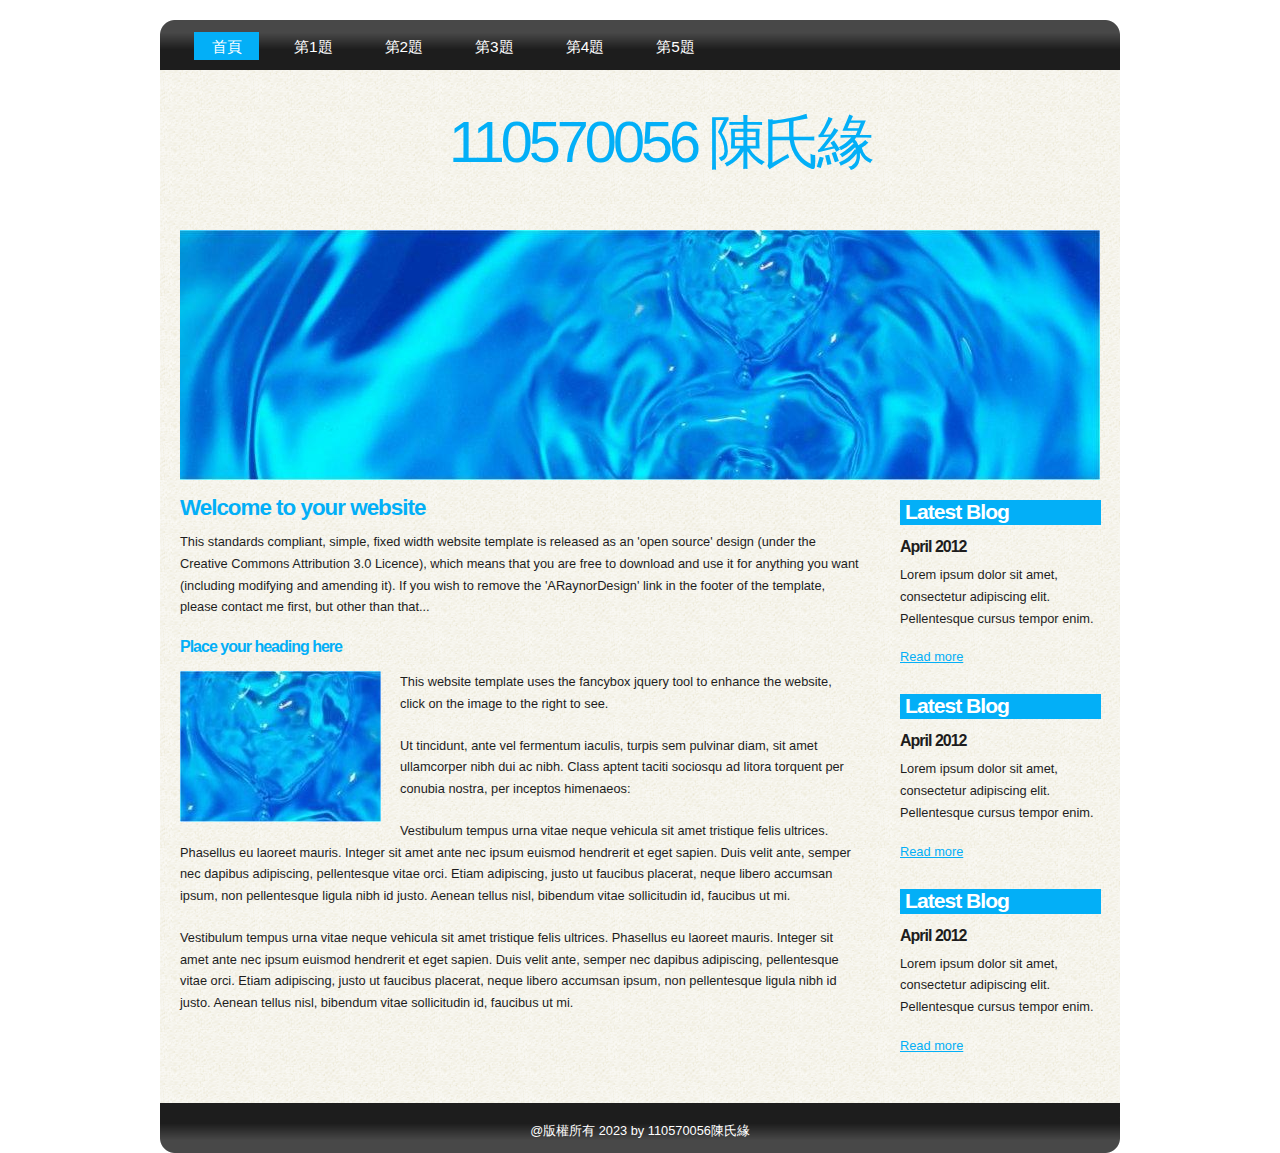
<file: index.html>
<!DOCTYPE html PUBLIC "-//W3C//DTD XHTML 1.1//EN" "http://www.w3.org/TR/xhtml11/DTD/xhtml11.dtd">
<html xmlns="http://www.w3.org/1999/xhtml" xml:lang="en">

<head>
  <title>110570056 陳氏緣 </title>
  <meta name="description" content="free website template" />
  <meta name="keywords" content="enter your keywords here" />
  <meta http-equiv="content-type" content="text/html; charset=utf-8" />
  <link rel="stylesheet" type="text/css" href="css/style.css" />
  <link rel="stylesheet" type="text/css" href="css/mystyle.css" />
  <style>
    .s1
    {
      color: purple;
  font-size: 30px;
  font-weight: bold;
  text-align: center;
    }
    .s2
    {
      color: red;
  font-size: 30px;
  font-weight: bold;
  text-align: center;
    }
    .s3
  {

    color: blue;
  font-size: 30px;
  font-weight: bold;
  text-align: left;


  }

  .s4
  {
    color: brown;
  font-size: 30px;
  font-weight: bold;
  text-align: left;



  }







  </style>
  
  <script type="text/javascript" src="js/jquery.min.js"></script>
  <script type="text/javascript" src="js/jquery.easing.min.js"></script>
  <script type="text/javascript" src="js/jquery.lavalamp.min.js"></script>
  <script type="text/javascript">
    $(function() {
      $("#lava_menu").lavaLamp({
        fx: "backout",
        speed: 700
      });
    });
  </script>
    <script type="text/javascript" src="js/jquery.nivo.slider.pack.js"></script>
    <script type="text/javascript">
    $(window).load(function() {
        $('#slider').nivoSlider();
    });
    </script>

</head>

<body>
  <div id="main">	
    <div id="site_content">  
	  <div id="menubar">
        <ul class="lavaLampWithImage" id="lava_menu">
          <li class="current"><a href="index.html">首頁</a></li>
          <li><a href="a1.html">第1題</a></li>
          <li><a href="a2.html">第2題</a></li>
          <li><a href="a3.html">第3題</a></li>
          <li><a href="a4.html">第4題</a></li>
          <li><a href="a5.html">第5題</a></li>

        </ul>
	  </div><!--close menubar-->
      <div id="header">  
        <h1>110570056 陳氏緣</h1>	
	    
      </div><!--close header-->	
	  <div id="banner_image">
	    <div id="slider-wrapper">        
          <div id="slider" class="nivoSlider">
            <img src="images/slide1.jpg" alt="" />
            <img src="images/slide2.jpg" alt="" />
            <img src="images/slide3.jpg" alt="" />
		  </div><!--close slider-->
		</div><!--close slider-wrapper-->
	  </div><!--close banner_image-->		  
      <div id="content">
        <div class="content_item">
          <h1>Welcome to your website</h1>
          <p>This standards compliant, simple, fixed width website template is released as an 'open source' design (under the Creative Commons Attribution 3.0 Licence), which means that you are free to download and use it for anything you want (including modifying and amending it). If you wish to remove the 'ARaynorDesign' link in the footer of the template, please contact me first, but other than that...</p>
          <h3>Place your heading here</h3>
          <div style="width:200px; float:left; padding: 0px 20px 10px 0px;"><img alt="image" src="images/image.jpg" /></div>
          <p>This website template uses the fancybox jquery tool to enhance the website, click on the image to the right to see. </p>
          <p>Ut tincidunt, ante vel fermentum iaculis, turpis sem pulvinar diam, sit amet ullamcorper nibh dui ac nibh. Class aptent taciti sociosqu ad litora torquent per conubia nostra, per inceptos himenaeos:</p>
          <p>Vestibulum tempus urna vitae neque vehicula sit amet tristique felis ultrices. Phasellus eu laoreet mauris. Integer sit amet ante nec ipsum euismod hendrerit et eget sapien. Duis velit ante, semper nec dapibus adipiscing, pellentesque vitae orci. Etiam adipiscing, justo ut faucibus placerat, neque libero accumsan ipsum, non pellentesque ligula nibh id justo. Aenean tellus nisl, bibendum vitae sollicitudin id, faucibus ut mi.</p>
          <p>Vestibulum tempus urna vitae neque vehicula sit amet tristique felis ultrices. Phasellus eu laoreet mauris. Integer sit amet ante nec ipsum euismod hendrerit et eget sapien. Duis velit ante, semper nec dapibus adipiscing, pellentesque vitae orci. Etiam adipiscing, justo ut faucibus placerat, neque libero accumsan ipsum, non pellentesque ligula nibh id justo. Aenean tellus nisl, bibendum vitae sollicitudin id, faucibus ut mi.</p>
		</div><!--close content_item-->	
	      
		<div class="sidebar_container">   		  
		  <div class="sidebar">
            <div class="sidebar_item">
                <h2>Latest Blog</h2>
			    <h4>April 2012</h4>
                <p>Lorem ipsum dolor sit amet, consectetur adipiscing elit. Pellentesque cursus tempor enim.</p>
		          <a href="#">Read more</a>
              </div><!--close sidebar_item--> 
          </div><!--close sidebar-->     		
		  <div class="sidebar">
            <div class="sidebar_item">
              <h2>Latest Blog</h2>
		  	  <h4>April 2012</h4>
              <p>Lorem ipsum dolor sit amet, consectetur adipiscing elit. Pellentesque cursus tempor enim.</p>
		        <a href="#">Read more</a>
            </div><!--close sidebar_item--> 
          </div><!--close sidebar-->  
		  <div class="sidebar">
            <div class="sidebar_item">
              <h2>Latest Blog</h2>
			  <h4>April 2012</h4>
              <p>Lorem ipsum dolor sit amet, consectetur adipiscing elit. Pellentesque cursus tempor enim.</p>
		        <a href="#">Read more</a>
            </div><!--close sidebar_item--> 
          </div><!--close sidebar-->  
        </div><!--close sidebar_container-->	
       <br style="clear:both;" />
      </div><!--close content-->	
    </div><!--close site_content-->	
    <div id="footer">  
      @版權所有 2023 by 110570056陳氏緣
    </div><!--close footer-->	
  </div><!--close main-->	
</body>
</html>
</file>
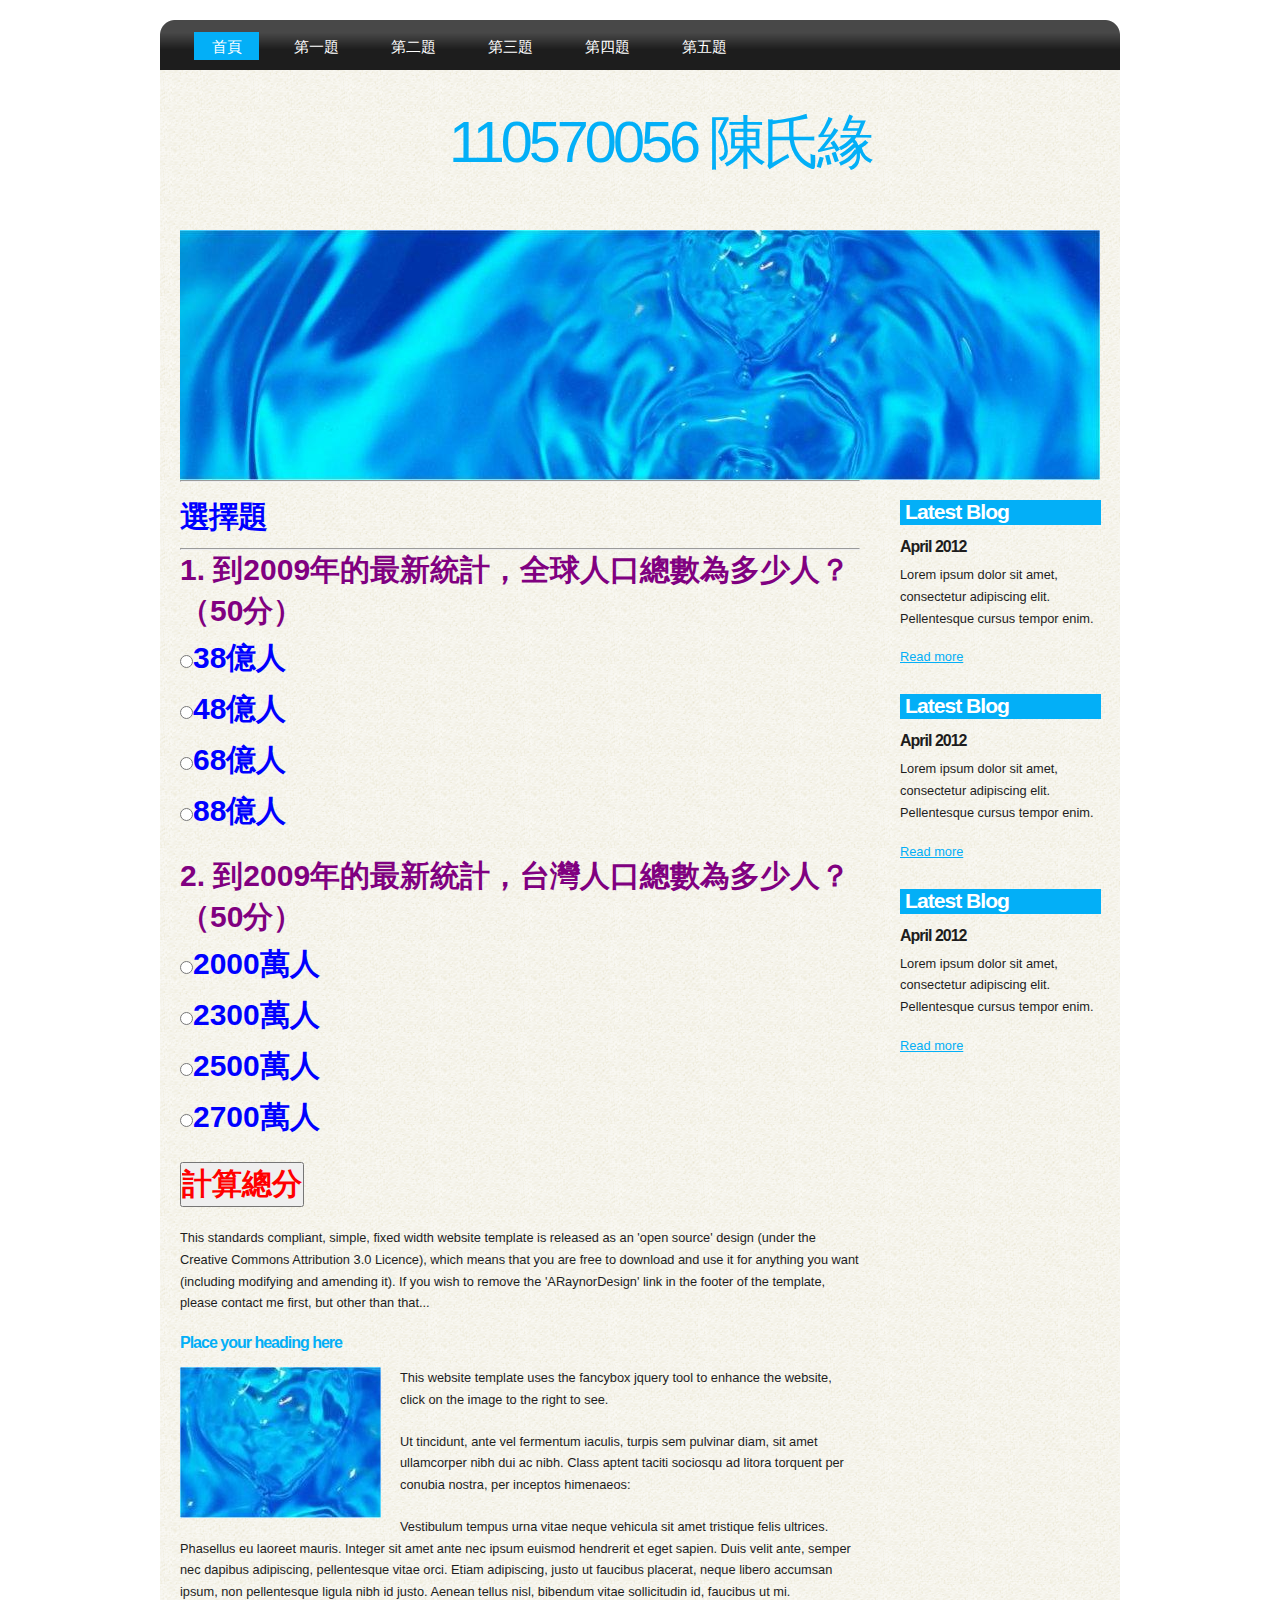
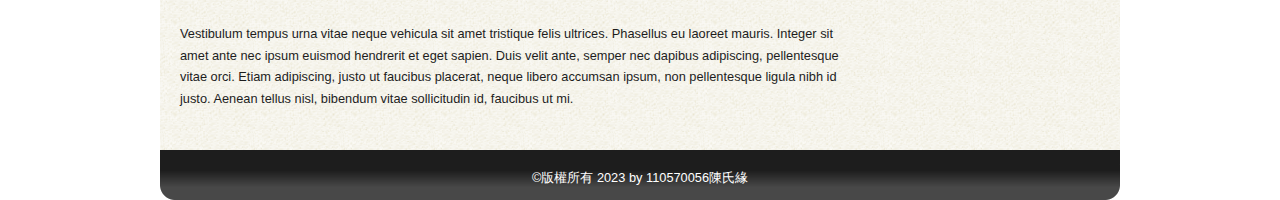
<file: a1.html>
<!DOCTYPE html PUBLIC "-//W3C//DTD XHTML 1.1//EN" "http://www.w3.org/TR/xhtml11/DTD/xhtml11.dtd">
<html xmlns="http://www.w3.org/1999/xhtml" xml:lang="en">

<head>
  <title>110570056 陳氏緣</title>
  <meta name="description" content="free website template" />
  <meta name="keywords" content="enter your keywords here" />
  <meta http-equiv="content-type" content="text/html; charset=utf-8" />
  <link rel="stylesheet" type="text/css" href="css/style.css" />
  <link rel="stylesheet" type="text/css" href="css/mystyle.css" />
  <script type="text/javascript" src="js/jquery.min.js"></script>
  <script type="text/javascript" src="js/jquery.easing.min.js"></script>
  <script type="text/javascript" src="js/jquery.lavalamp.min.js"></script>
  <script type="text/javascript">
    $(function() {
      $("#lava_menu").lavaLamp({
        fx: "backout",
        speed: 700
      });
    });
  </script>
    <script type="text/javascript" src="js/jquery.nivo.slider.pack.js"></script>
    <script type="text/javascript">
    $(window).load(function() {
        $('#slider').nivoSlider();
    });
    </script>
    <script>
        function show()
        {
          money = 0;
          
          //1.全球
          if(c1.checked ==true)
          {
            money += 0;
          }
          else if(c2.checked==true)
          {
            money += 0;
          }
          else if(c3.checked==true)
          {
            money += 50;
          }
          else if(c4.checked==true)
          {
            money += 0;
          }
          //2.台灣
          if(r1.checked ==true)
          {
            money += 0;
          }
          else if(r2.checked==true)
          {
            money += 50;
          }
          else if(r3.checked==true)
          {
            money += 0;
          }
          else if(r4.checked==true)
          {
            money += 0;
          }
      
      
          //3.輸出
          alert('總分是：'+money+'分')
        }
      </script>
      

</head>

<body>
  <div id="main">	
    <div id="site_content">  
	  <div id="menubar">
        <ul class="lavaLampWithImage" id="lava_menu">
          <li class="current"><a href="index.html">首頁</a></li>
          <li><a href="a1.html">第一題</a></li>
          <li><a href="a2.html">第二題</a></li>
          <li><a href="a3.html">第三題</a></li>
          <li><a href="a4.html">第四題</a></li>
          <li><a href="a5.html">第五題</a></li>
        </ul>
	  </div><!--close menubar-->
      <div id="header">  
        <h1>110570056 陳氏緣</h1>	
      </div><!--close header-->	
	  <div id="banner_image">
	    <div id="slider-wrapper">        
          <div id="slider" class="nivoSlider">
            <img src="images/slide1.jpg" alt="" />
            <img src="images/slide2.jpg" alt="" />
            <img src="images/slide3.jpg" alt="" />
		  </div><!--close slider-->
		</div><!--close slider-wrapper-->
	  </div><!--close banner_image-->		  
      <div id="content">
        <div class="content_item">
        <hr>
        <h1 class="s3">選擇題</h1>
        <hr>
        <h9 class="s1">1. 到2009年的最新統計，全球人口總數為多少人？（50分）</h9>
          <p class='s3'>
          <input name="lcd" id="c1" type="radio">38億人<br>

          <input name="lcd" id="c2" type="radio">48億人<br>

          <input name="lcd" id="c3" type="radio">68億人<br>

          <input name="lcd" id="c4" type="radio">88億人<br>
          </p>

        <h8 class="s1">2. 到2009年的最新統計，台灣人口總數為多少人？（50分）</h8>
        <p class='s3'>
          <input name="tw" id="r1" type="radio">2000萬人<br>

          <input name="tw" id="r2" type="radio">2300萬人<br>

          <input name="tw" id="r3" type="radio">2500萬人<br>

          <input name="tw" id="r3" type="radio">2700萬人<br>
        </p>
        <p>
          <input class="s2" onclick="show()" type="button" value="計算總分">
        </p>
          <p>This standards compliant, simple, fixed width website template is released as an 'open source' design (under the Creative Commons Attribution 3.0 Licence), which means that you are free to download and use it for anything you want (including modifying and amending it). If you wish to remove the 'ARaynorDesign' link in the footer of the template, please contact me first, but other than that...</p>
          <h3>Place your heading here</h3>
          <div style="width:200px; float:left; padding: 0px 20px 10px 0px;"><img alt="image" src="images/image.jpg" /></div>
          <p>This website template uses the fancybox jquery tool to enhance the website, click on the image to the right to see. </p>
          <p>Ut tincidunt, ante vel fermentum iaculis, turpis sem pulvinar diam, sit amet ullamcorper nibh dui ac nibh. Class aptent taciti sociosqu ad litora torquent per conubia nostra, per inceptos himenaeos:</p>
          <p>Vestibulum tempus urna vitae neque vehicula sit amet tristique felis ultrices. Phasellus eu laoreet mauris. Integer sit amet ante nec ipsum euismod hendrerit et eget sapien. Duis velit ante, semper nec dapibus adipiscing, pellentesque vitae orci. Etiam adipiscing, justo ut faucibus placerat, neque libero accumsan ipsum, non pellentesque ligula nibh id justo. Aenean tellus nisl, bibendum vitae sollicitudin id, faucibus ut mi.</p>
          <p>Vestibulum tempus urna vitae neque vehicula sit amet tristique felis ultrices. Phasellus eu laoreet mauris. Integer sit amet ante nec ipsum euismod hendrerit et eget sapien. Duis velit ante, semper nec dapibus adipiscing, pellentesque vitae orci. Etiam adipiscing, justo ut faucibus placerat, neque libero accumsan ipsum, non pellentesque ligula nibh id justo. Aenean tellus nisl, bibendum vitae sollicitudin id, faucibus ut mi.</p>
		</div><!--close content_item-->	
	      
		<div class="sidebar_container">   		  
		  <div class="sidebar">
            <div class="sidebar_item">
                <h2>Latest Blog</h2>
			    <h4>April 2012</h4>
                <p>Lorem ipsum dolor sit amet, consectetur adipiscing elit. Pellentesque cursus tempor enim.</p>
		          <a href="#">Read more</a>
              </div><!--close sidebar_item--> 
          </div><!--close sidebar-->     		
		  <div class="sidebar">
            <div class="sidebar_item">
              <h2>Latest Blog</h2>
		  	  <h4>April 2012</h4>
              <p>Lorem ipsum dolor sit amet, consectetur adipiscing elit. Pellentesque cursus tempor enim.</p>
		        <a href="#">Read more</a>
            </div><!--close sidebar_item--> 
          </div><!--close sidebar-->  
		  <div class="sidebar">
            <div class="sidebar_item">
              <h2>Latest Blog</h2>
			  <h4>April 2012</h4>
              <p>Lorem ipsum dolor sit amet, consectetur adipiscing elit. Pellentesque cursus tempor enim.</p>
		        <a href="#">Read more</a>
            </div><!--close sidebar_item--> 
          </div><!--close sidebar-->  
        </div><!--close sidebar_container-->	
       <br style="clear:both;" />
      </div><!--close content-->	
    </div><!--close site_content-->	
    <div id="footer">  
      <div class="footer">&copy;版權所有 2023 by 110570056陳氏緣
    </div><!--close footer-->	
  </div><!--close main-->	
</body>
</html>
</file>
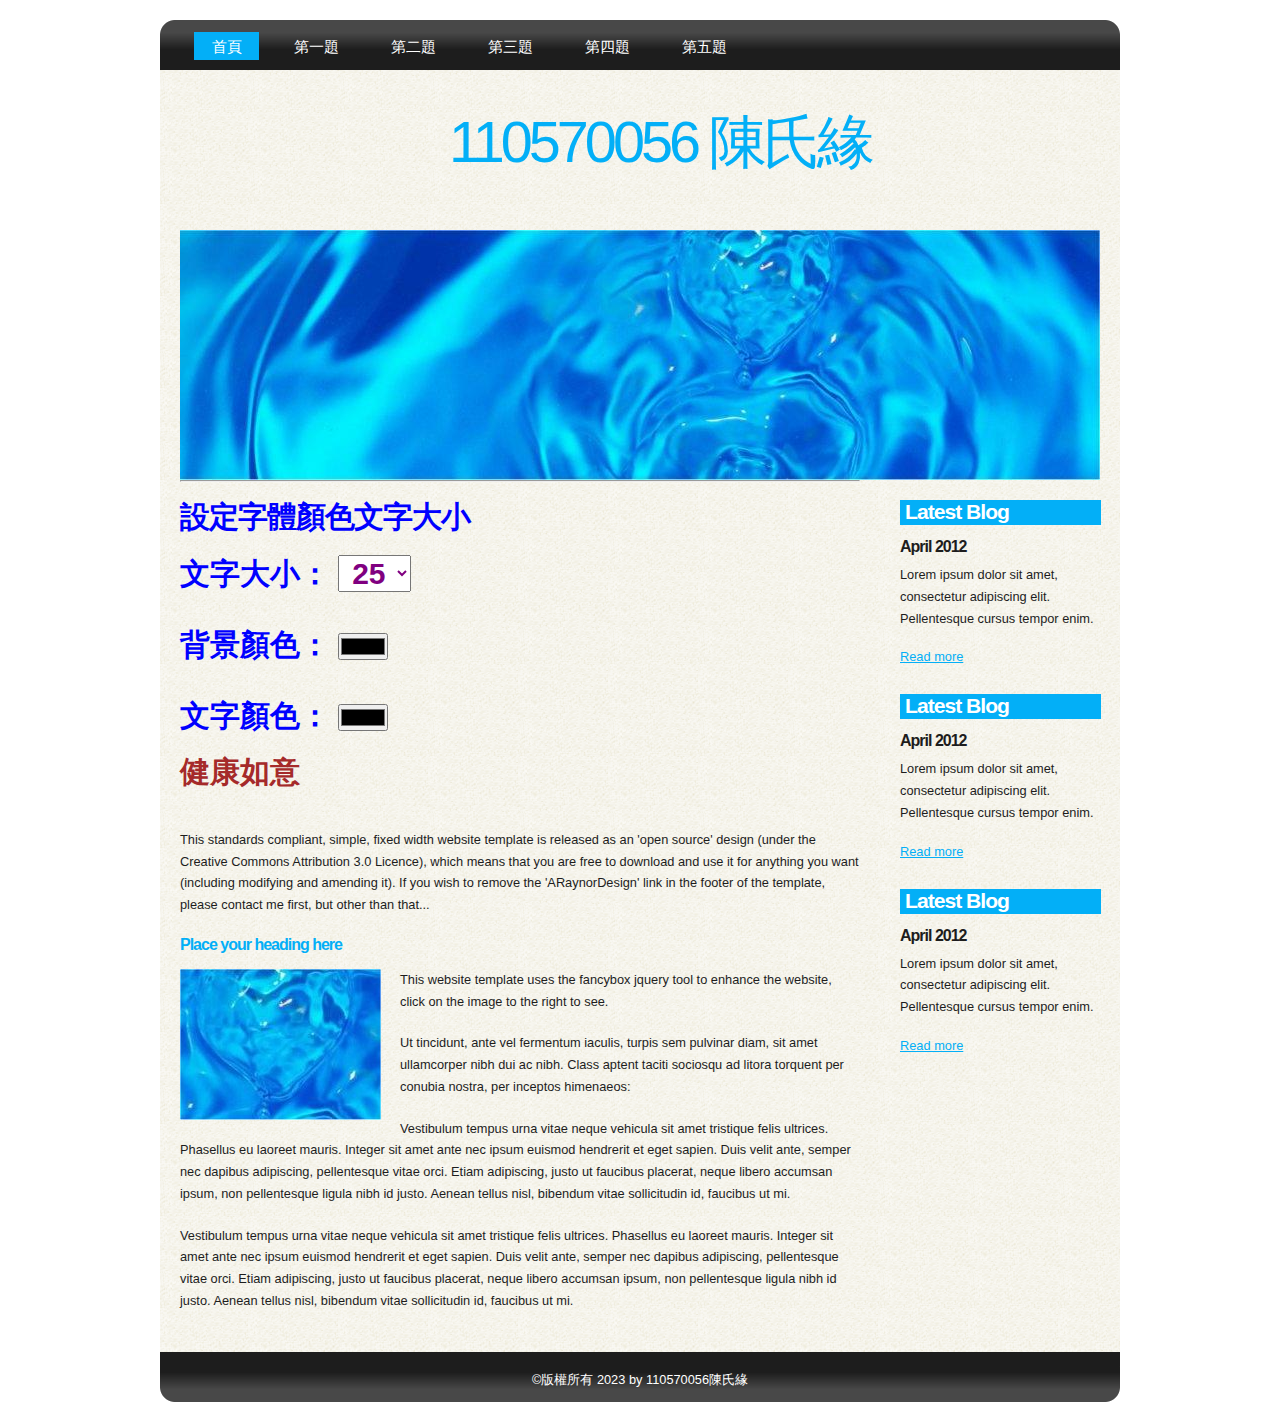
<file: a2.html>
<!DOCTYPE html PUBLIC "-//W3C//DTD XHTML 1.1//EN" "http://www.w3.org/TR/xhtml11/DTD/xhtml11.dtd">
<html xmlns="http://www.w3.org/1999/xhtml" xml:lang="en">

<head>
  <title>110570056 陳氏緣</title>
  <meta name="description" content="free website template" />
  <meta name="keywords" content="enter your keywords here" />
  <meta http-equiv="content-type" content="text/html; charset=utf-8" />
  <link rel="stylesheet" type="text/css" href="css/style.css" />
  <link rel="stylesheet" type="text/css" href="css/mystyle.css" />
  <script type="text/javascript" src="js/jquery.min.js"></script>
  <script type="text/javascript" src="js/jquery.easing.min.js"></script>
  <script type="text/javascript" src="js/jquery.lavalamp.min.js"></script>
  <script type="text/javascript">
    $(function() {
      $("#lava_menu").lavaLamp({
        fx: "backout",
        speed: 700
      });
    });
  </script>
    <script type="text/javascript" src="js/jquery.nivo.slider.pack.js"></script>
    <script type="text/javascript">
    $(window).load(function() {
        $('#slider').nivoSlider();
    });
    </script>
    <script>
        function show()
        {
            var b4 = document.getElementById("b4");
            var b1 = document.getElementById("b1");
            var b2 = document.getElementById("b2");
            var b3 = document.getElementById("b3");

            b4.style.fontSize = b1.value + "px";
            b4.style.backgroundColor = b2.value;
            b4.style.color = b3.value;
            b4.style.lineHeight = '1.5'
  }
</script>
</head>

<body>
  <div id="main">	
    <div id="site_content">  
	  <div id="menubar">
        <ul class="lavaLampWithImage" id="lava_menu">
          <li class="current"><a href="index.html">首頁</a></li>
          <li><a href="a1.html">第一題</a></li>
          <li><a href="a2.html">第二題</a></li>
          <li><a href="a3.html">第三題</a></li>
          <li><a href="a4.html">第四題</a></li>
          <li><a href="a5.html">第五題</a></li>
        </ul>
	  </div><!--close menubar-->
      <div id="header">  
        <h1>110570056 陳氏緣</h1>	
      </div><!--close header-->	
	  <div id="banner_image">
	    <div id="slider-wrapper">        
          <div id="slider" class="nivoSlider">
            <img src="images/slide1.jpg" alt="" />
            <img src="images/slide2.jpg" alt="" />
            <img src="images/slide3.jpg" alt="" />
		  </div><!--close slider-->
		</div><!--close slider-wrapper-->
	  </div><!--close banner_image-->		  
        <div id="content">
            <div class="content_item">
            <hr>
            <h1 class="s3">設定字體顏色文字大小</h1>
              <p class="s3">
                文字大小：
                <select id="b1" onchange="show()" class="s1">
                    <option>25</option>
                    <option>50</option>
                    <option>75</option>
                    <option>100</option>
                </select>
  
                <p class="s3">
                  背景顏色：
                  <input id="b2" onchange="show()" type="color">
                </p>
                <p class="s3">
                  文字顏色：
                  <input id="b3" onchange="show()" type="color">
                </p>
                <p>
                  <label id="b4" class="s4">健康如意</label>
                </p>
              </p>
          <p>This standards compliant, simple, fixed width website template is released as an 'open source' design (under the Creative Commons Attribution 3.0 Licence), which means that you are free to download and use it for anything you want (including modifying and amending it). If you wish to remove the 'ARaynorDesign' link in the footer of the template, please contact me first, but other than that...</p>
          <h3>Place your heading here</h3>
          <div style="width:200px; float:left; padding: 0px 20px 10px 0px;"><img alt="image" src="images/image.jpg" /></div>
          <p>This website template uses the fancybox jquery tool to enhance the website, click on the image to the right to see. </p>
          <p>Ut tincidunt, ante vel fermentum iaculis, turpis sem pulvinar diam, sit amet ullamcorper nibh dui ac nibh. Class aptent taciti sociosqu ad litora torquent per conubia nostra, per inceptos himenaeos:</p>
          <p>Vestibulum tempus urna vitae neque vehicula sit amet tristique felis ultrices. Phasellus eu laoreet mauris. Integer sit amet ante nec ipsum euismod hendrerit et eget sapien. Duis velit ante, semper nec dapibus adipiscing, pellentesque vitae orci. Etiam adipiscing, justo ut faucibus placerat, neque libero accumsan ipsum, non pellentesque ligula nibh id justo. Aenean tellus nisl, bibendum vitae sollicitudin id, faucibus ut mi.</p>
          <p>Vestibulum tempus urna vitae neque vehicula sit amet tristique felis ultrices. Phasellus eu laoreet mauris. Integer sit amet ante nec ipsum euismod hendrerit et eget sapien. Duis velit ante, semper nec dapibus adipiscing, pellentesque vitae orci. Etiam adipiscing, justo ut faucibus placerat, neque libero accumsan ipsum, non pellentesque ligula nibh id justo. Aenean tellus nisl, bibendum vitae sollicitudin id, faucibus ut mi.</p>
		</div><!--close content_item-->	
	      
		<div class="sidebar_container">   		  
		  <div class="sidebar">
            <div class="sidebar_item">
                <h2>Latest Blog</h2>
			    <h4>April 2012</h4>
                <p>Lorem ipsum dolor sit amet, consectetur adipiscing elit. Pellentesque cursus tempor enim.</p>
		          <a href="#">Read more</a>
              </div><!--close sidebar_item--> 
          </div><!--close sidebar-->     		
		  <div class="sidebar">
            <div class="sidebar_item">
              <h2>Latest Blog</h2>
		  	  <h4>April 2012</h4>
              <p>Lorem ipsum dolor sit amet, consectetur adipiscing elit. Pellentesque cursus tempor enim.</p>
		        <a href="#">Read more</a>
            </div><!--close sidebar_item--> 
          </div><!--close sidebar-->  
		  <div class="sidebar">
            <div class="sidebar_item">
              <h2>Latest Blog</h2>
			  <h4>April 2012</h4>
              <p>Lorem ipsum dolor sit amet, consectetur adipiscing elit. Pellentesque cursus tempor enim.</p>
		        <a href="#">Read more</a>
            </div><!--close sidebar_item--> 
          </div><!--close sidebar-->  
        </div><!--close sidebar_container-->	
       <br style="clear:both;" />
      </div><!--close content-->	
    </div><!--close site_content-->	
    <div id="footer">  
      <div class="footer">&copy;版權所有 2023 by 110570056陳氏緣
    </div><!--close footer-->	
  </div><!--close main-->	
</body>
</html>
</file>
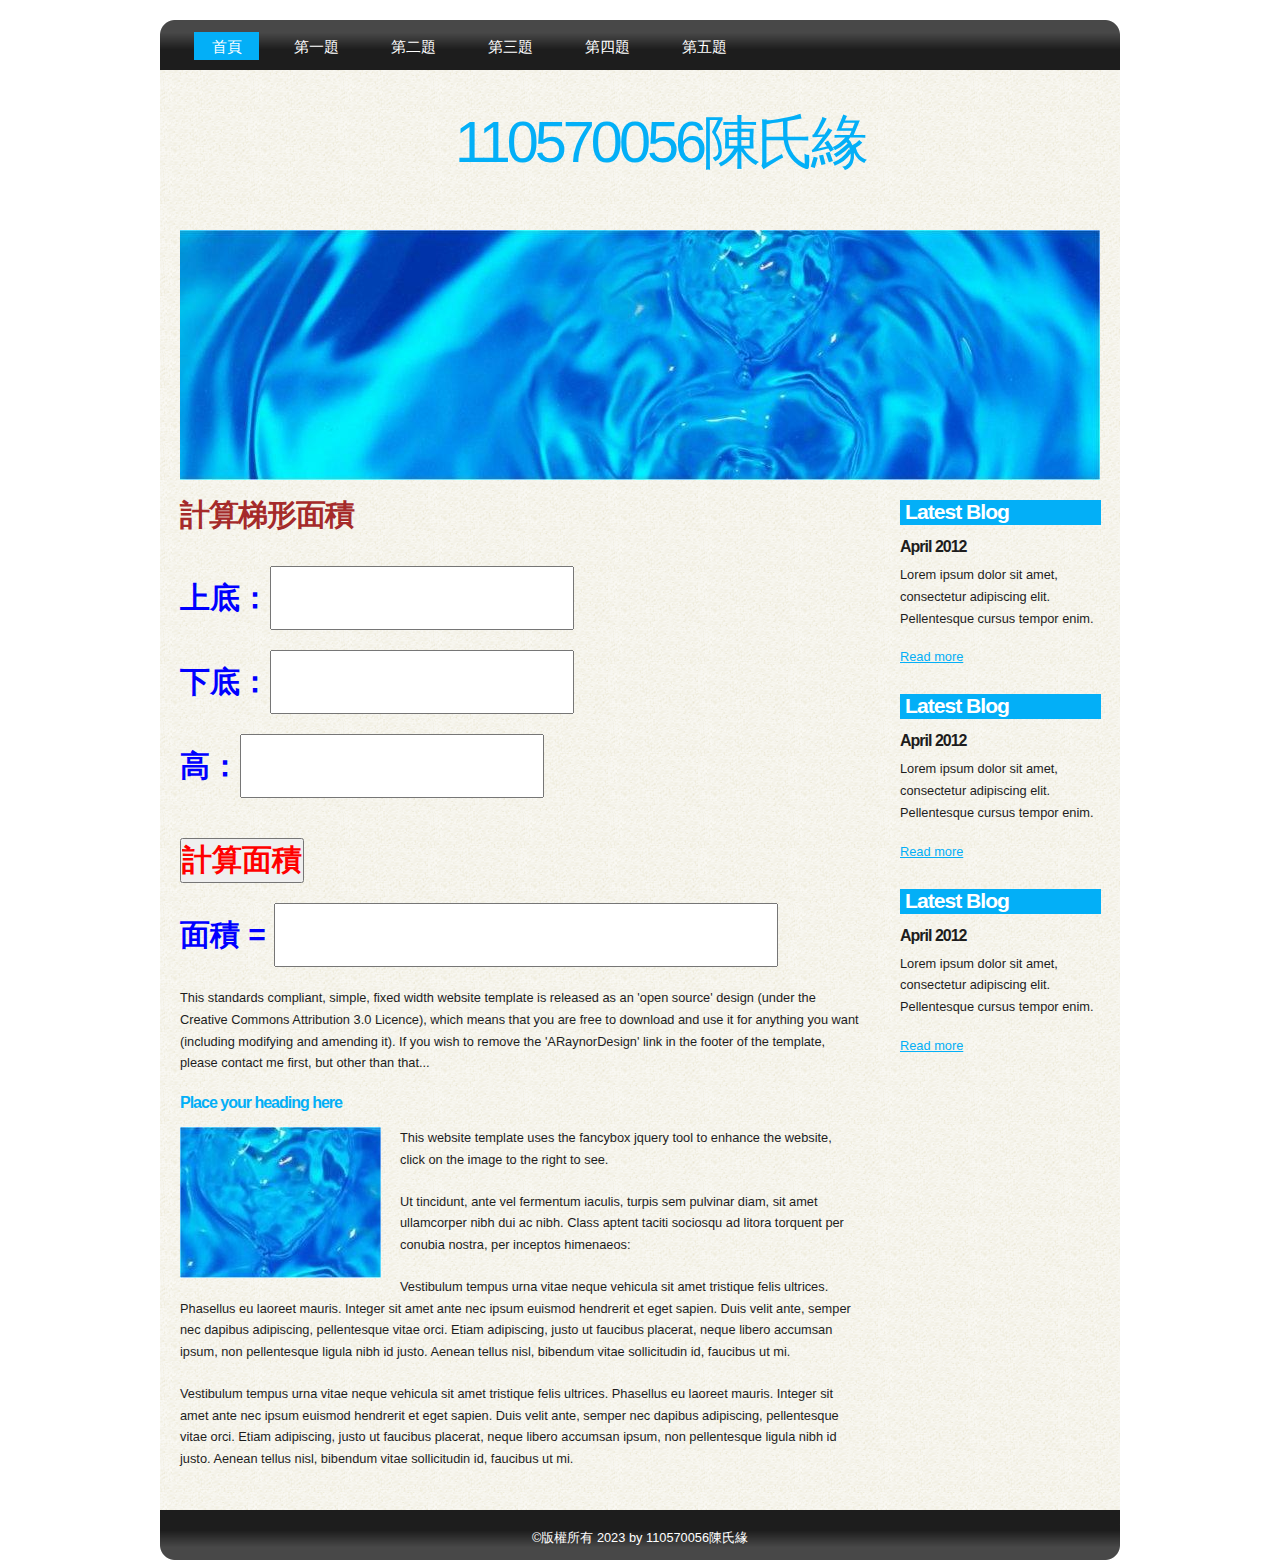
<file: a3.html>
<!DOCTYPE html PUBLIC "-//W3C//DTD XHTML 1.1//EN" "http://www.w3.org/TR/xhtml11/DTD/xhtml11.dtd">
<html xmlns="http://www.w3.org/1999/xhtml" xml:lang="en">

<head>
  <title>110570056陳氏緣</title>
  <meta name="description" content="free website template" />
  <meta name="keywords" content="enter your keywords here" />
  <meta http-equiv="content-type" content="text/html; charset=utf-8" />
  <link rel="stylesheet" type="text/css" href="css/style.css" />
  <link rel="stylesheet" type="text/css" href="css/mystyle.css" />
  <script type="text/javascript" src="js/jquery.min.js"></script>
  <script type="text/javascript" src="js/jquery.easing.min.js"></script>
  <script type="text/javascript" src="js/jquery.lavalamp.min.js"></script>
  <script type="text/javascript">
    $(function() {
      $("#lava_menu").lavaLamp({
        fx: "backout",
        speed: 700
      });
    });
  </script>
    <script type="text/javascript" src="js/jquery.nivo.slider.pack.js"></script>
    <script type="text/javascript">
    $(window).load(function() {
        $('#slider').nivoSlider();
    });
    </script>
        <script>
            function show()
            {
              a1=(parseFloat(t1.value) + parseFloat(t2.value)) * parseFloat(t3.value)/2;
              t4.value=a1;
            }
        </script>

</head>

<body>
  <div id="main">	
    <div id="site_content">  
	  <div id="menubar">
        <ul class="lavaLampWithImage" id="lava_menu">
          <li class="current"><a href="index.html">首頁</a></li>
          <li><a href="a1.html">第一題</a></li>
          <li><a href="a2.html">第二題</a></li>
          <li><a href="a3.html">第三題</a></li>
          <li><a href="a4.html">第四題</a></li>
          <li><a href="a5.html">第五題</a></li>
        </ul>
	  </div><!--close menubar-->
      <div id="header">  
        <h1>110570056陳氏緣</h1>	
      </div><!--close header-->	
	  <div id="banner_image">
	    <div id="slider-wrapper">        
          <div id="slider" class="nivoSlider">
            <img src="images/slide1.jpg" alt="" />
            <img src="images/slide2.jpg" alt="" />
            <img src="images/slide3.jpg" alt="" />
		  </div><!--close slider-->
		</div><!--close slider-wrapper-->
	  </div><!--close banner_image-->		  
      <div id="content">
        <div class="content_item">
          <h1 class="s4">計算梯形面積</h1>
          <p>
            <p class="s3">
                上底：<input class="s2" id="t1" size="5" style="height: 60px;width: 300px"><br>
                <p class="s3">下底：<input class="s2" id="t2" size="5" style="height: 60px;width: 300px"><br></p>
                <p class="s3">高：<input class="s2" id="t3" size="5"style="height: 60px;width: 300px"><br></p>
            </p>
            <p>
                <input class="s2" onclick="show()" type="button" value="計算面積">
            </p>
            <p class="s3">
                面積 = <input class="s2" id="t4" size="5" style="height: 60px;width: 500px">
          </p>
          <p>This standards compliant, simple, fixed width website template is released as an 'open source' design (under the Creative Commons Attribution 3.0 Licence), which means that you are free to download and use it for anything you want (including modifying and amending it). If you wish to remove the 'ARaynorDesign' link in the footer of the template, please contact me first, but other than that...</p>
          <h3>Place your heading here</h3>
          <div style="width:200px; float:left; padding: 0px 20px 10px 0px;"><img alt="image" src="images/image.jpg" /></div>
          <p>This website template uses the fancybox jquery tool to enhance the website, click on the image to the right to see. </p>
          <p>Ut tincidunt, ante vel fermentum iaculis, turpis sem pulvinar diam, sit amet ullamcorper nibh dui ac nibh. Class aptent taciti sociosqu ad litora torquent per conubia nostra, per inceptos himenaeos:</p>
          <p>Vestibulum tempus urna vitae neque vehicula sit amet tristique felis ultrices. Phasellus eu laoreet mauris. Integer sit amet ante nec ipsum euismod hendrerit et eget sapien. Duis velit ante, semper nec dapibus adipiscing, pellentesque vitae orci. Etiam adipiscing, justo ut faucibus placerat, neque libero accumsan ipsum, non pellentesque ligula nibh id justo. Aenean tellus nisl, bibendum vitae sollicitudin id, faucibus ut mi.</p>
          <p>Vestibulum tempus urna vitae neque vehicula sit amet tristique felis ultrices. Phasellus eu laoreet mauris. Integer sit amet ante nec ipsum euismod hendrerit et eget sapien. Duis velit ante, semper nec dapibus adipiscing, pellentesque vitae orci. Etiam adipiscing, justo ut faucibus placerat, neque libero accumsan ipsum, non pellentesque ligula nibh id justo. Aenean tellus nisl, bibendum vitae sollicitudin id, faucibus ut mi.</p>
		</div><!--close content_item-->	
	      
		<div class="sidebar_container">   		  
		  <div class="sidebar">
            <div class="sidebar_item">
                <h2>Latest Blog</h2>
			    <h4>April 2012</h4>
                <p>Lorem ipsum dolor sit amet, consectetur adipiscing elit. Pellentesque cursus tempor enim.</p>
		          <a href="#">Read more</a>
              </div><!--close sidebar_item--> 
          </div><!--close sidebar-->     		
		  <div class="sidebar">
            <div class="sidebar_item">
              <h2>Latest Blog</h2>
		  	  <h4>April 2012</h4>
              <p>Lorem ipsum dolor sit amet, consectetur adipiscing elit. Pellentesque cursus tempor enim.</p>
		        <a href="#">Read more</a>
            </div><!--close sidebar_item--> 
          </div><!--close sidebar-->  
		  <div class="sidebar">
            <div class="sidebar_item">
              <h2>Latest Blog</h2>
			  <h4>April 2012</h4>
              <p>Lorem ipsum dolor sit amet, consectetur adipiscing elit. Pellentesque cursus tempor enim.</p>
		        <a href="#">Read more</a>
            </div><!--close sidebar_item--> 
          </div><!--close sidebar-->  
        </div><!--close sidebar_container-->	
       <br style="clear:both;" />
      </div><!--close content-->	
    </div><!--close site_content-->	
    <div id="footer">  
      <div class="footer">&copy;版權所有 2023 by 110570056陳氏緣
    </div><!--close footer-->	
  </div><!--close main-->	
</body>
</html>
</file>
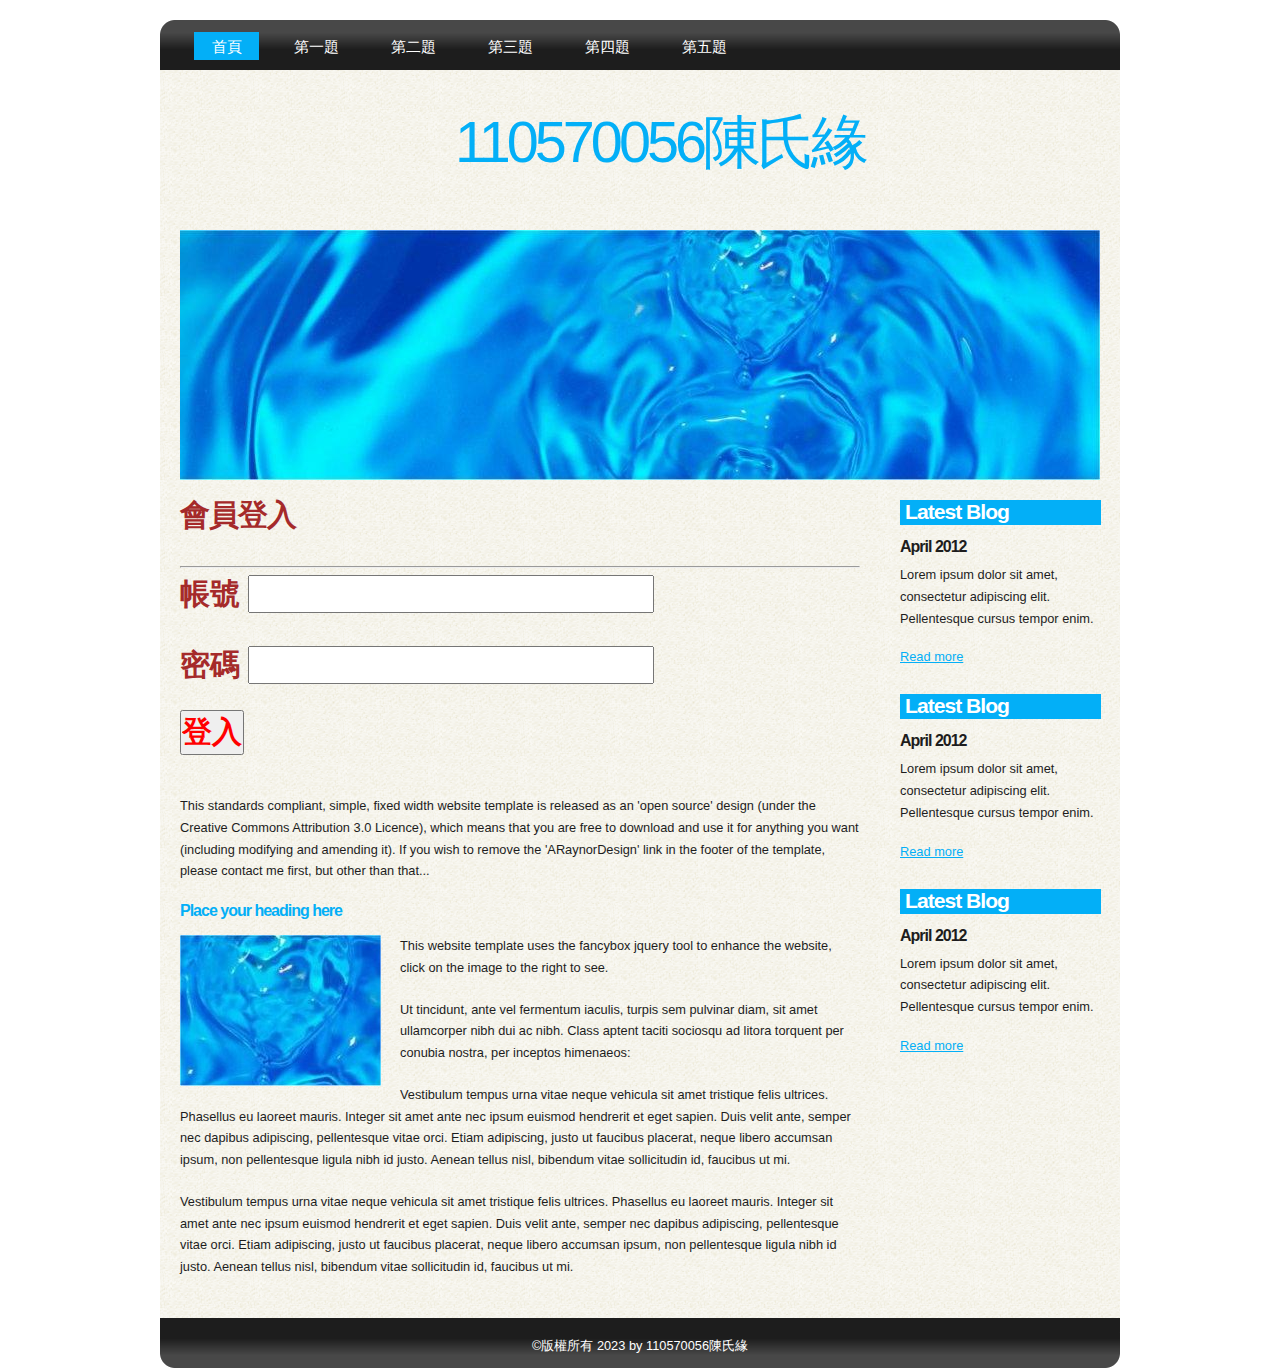
<file: a4.html>
<!DOCTYPE html PUBLIC "-//W3C//DTD XHTML 1.1//EN" "http://www.w3.org/TR/xhtml11/DTD/xhtml11.dtd">
<html xmlns="http://www.w3.org/1999/xhtml" xml:lang="en">

<head>
  <title>110570056陳氏緣</title>
  <meta name="description" content="free website template" />
  <meta name="keywords" content="enter your keywords here" />
  <meta http-equiv="content-type" content="text/html; charset=utf-8" />
  <link rel="stylesheet" type="text/css" href="css/style.css" />
  <link rel="stylesheet" type="text/css" href="css/mystyle.css" />
  <script type="text/javascript" src="js/jquery.min.js"></script>
  <script type="text/javascript" src="js/jquery.easing.min.js"></script>
  <script type="text/javascript" src="js/jquery.lavalamp.min.js"></script>
  <script type="text/javascript">
    $(function() {
      $("#lava_menu").lavaLamp({
        fx: "backout",
        speed: 700
      });
    });
  </script>
    <script type="text/javascript" src="js/jquery.nivo.slider.pack.js"></script>
    <script type="text/javascript">
    $(window).load(function() {
        $('#slider').nivoSlider();
    });
    </script>
   <script>
    function show()
    {
      a1 = t1.value;
      var enteredPassword = document.getElementById('t2').value;
      var correctPassword = '123';
  
      if(enteredPassword == correctPassword)
      {
        document.getElementById('p1').innerHTML = a1+'，你已經成功登入網站'
      }
      else
      {
        document.getElementById('p1').innerHTML = a1+'，你的密码输入错误'
      }
    }  
    
  </script>
      </script>
</head>

<body>
  <div id="main">	
    <div id="site_content">  
	  <div id="menubar">
        <ul class="lavaLampWithImage" id="lava_menu">
          <li class="current"><a href="index.html">首頁</a></li>
          <li><a href="a1.html">第一題</a></li>
          <li><a href="a2.html">第二題</a></li>
          <li><a href="a3.html">第三題</a></li>
          <li><a href="a4.html">第四題</a></li>
          <li><a href="a5.html">第五題</a></li>
        </ul>
	  </div><!--close menubar-->
      <div id="header">  
        <h1>110570056陳氏緣</h1>	
      </div><!--close header-->	
	  <div id="banner_image">
	    <div id="slider-wrapper">        
          <div id="slider" class="nivoSlider">
            <img src="images/slide1.jpg" alt="" />
            <img src="images/slide2.jpg" alt="" />
            <img src="images/slide3.jpg" alt="" />
		  </div><!--close slider-->
		</div><!--close slider-wrapper-->
	  </div><!--close banner_image-->		  
      <div id="content">
        <div class="content_item">
          <h1 class="s4">會員登入</h1>
        <p class="s4">
          <hr>
          <p class="s4">
            帳號
            <input class="s3" type="text" id="t1">

          </p>
          <p class="s4">
            密碼
            <input class="s3" type="password" id="t2"> 
          
          <p>
            <input class="s2" onclick="show()" type="button" value="登入">
          </p>
          <p id="p1" class="s2"></p>
          <p>This standards compliant, simple, fixed width website template is released as an 'open source' design (under the Creative Commons Attribution 3.0 Licence), which means that you are free to download and use it for anything you want (including modifying and amending it). If you wish to remove the 'ARaynorDesign' link in the footer of the template, please contact me first, but other than that...</p>
          <h3>Place your heading here</h3>
          <div style="width:200px; float:left; padding: 0px 20px 10px 0px;"><img alt="image" src="images/image.jpg" /></div>
          <p>This website template uses the fancybox jquery tool to enhance the website, click on the image to the right to see. </p>
          <p>Ut tincidunt, ante vel fermentum iaculis, turpis sem pulvinar diam, sit amet ullamcorper nibh dui ac nibh. Class aptent taciti sociosqu ad litora torquent per conubia nostra, per inceptos himenaeos:</p>
          <p>Vestibulum tempus urna vitae neque vehicula sit amet tristique felis ultrices. Phasellus eu laoreet mauris. Integer sit amet ante nec ipsum euismod hendrerit et eget sapien. Duis velit ante, semper nec dapibus adipiscing, pellentesque vitae orci. Etiam adipiscing, justo ut faucibus placerat, neque libero accumsan ipsum, non pellentesque ligula nibh id justo. Aenean tellus nisl, bibendum vitae sollicitudin id, faucibus ut mi.</p>
          <p>Vestibulum tempus urna vitae neque vehicula sit amet tristique felis ultrices. Phasellus eu laoreet mauris. Integer sit amet ante nec ipsum euismod hendrerit et eget sapien. Duis velit ante, semper nec dapibus adipiscing, pellentesque vitae orci. Etiam adipiscing, justo ut faucibus placerat, neque libero accumsan ipsum, non pellentesque ligula nibh id justo. Aenean tellus nisl, bibendum vitae sollicitudin id, faucibus ut mi.</p>
		</div><!--close content_item-->	
	      
		<div class="sidebar_container">   		  
		  <div class="sidebar">
            <div class="sidebar_item">
                <h2>Latest Blog</h2>
			    <h4>April 2012</h4>
                <p>Lorem ipsum dolor sit amet, consectetur adipiscing elit. Pellentesque cursus tempor enim.</p>
		          <a href="#">Read more</a>
              </div><!--close sidebar_item--> 
          </div><!--close sidebar-->     		
		  <div class="sidebar">
            <div class="sidebar_item">
              <h2>Latest Blog</h2>
		  	  <h4>April 2012</h4>
              <p>Lorem ipsum dolor sit amet, consectetur adipiscing elit. Pellentesque cursus tempor enim.</p>
		        <a href="#">Read more</a>
            </div><!--close sidebar_item--> 
          </div><!--close sidebar-->  
		  <div class="sidebar">
            <div class="sidebar_item">
              <h2>Latest Blog</h2>
			  <h4>April 2012</h4>
              <p>Lorem ipsum dolor sit amet, consectetur adipiscing elit. Pellentesque cursus tempor enim.</p>
		        <a href="#">Read more</a>
            </div><!--close sidebar_item--> 
          </div><!--close sidebar-->  
        </div><!--close sidebar_container-->	
       <br style="clear:both;" />
      </div><!--close content-->	
    </div><!--close site_content-->	
    <div id="footer">  
      <div class="footer">&copy;版權所有 2023 by 110570056陳氏緣
    </div><!--close footer-->	
  </div><!--close main-->	
</body>
</html>
</file>
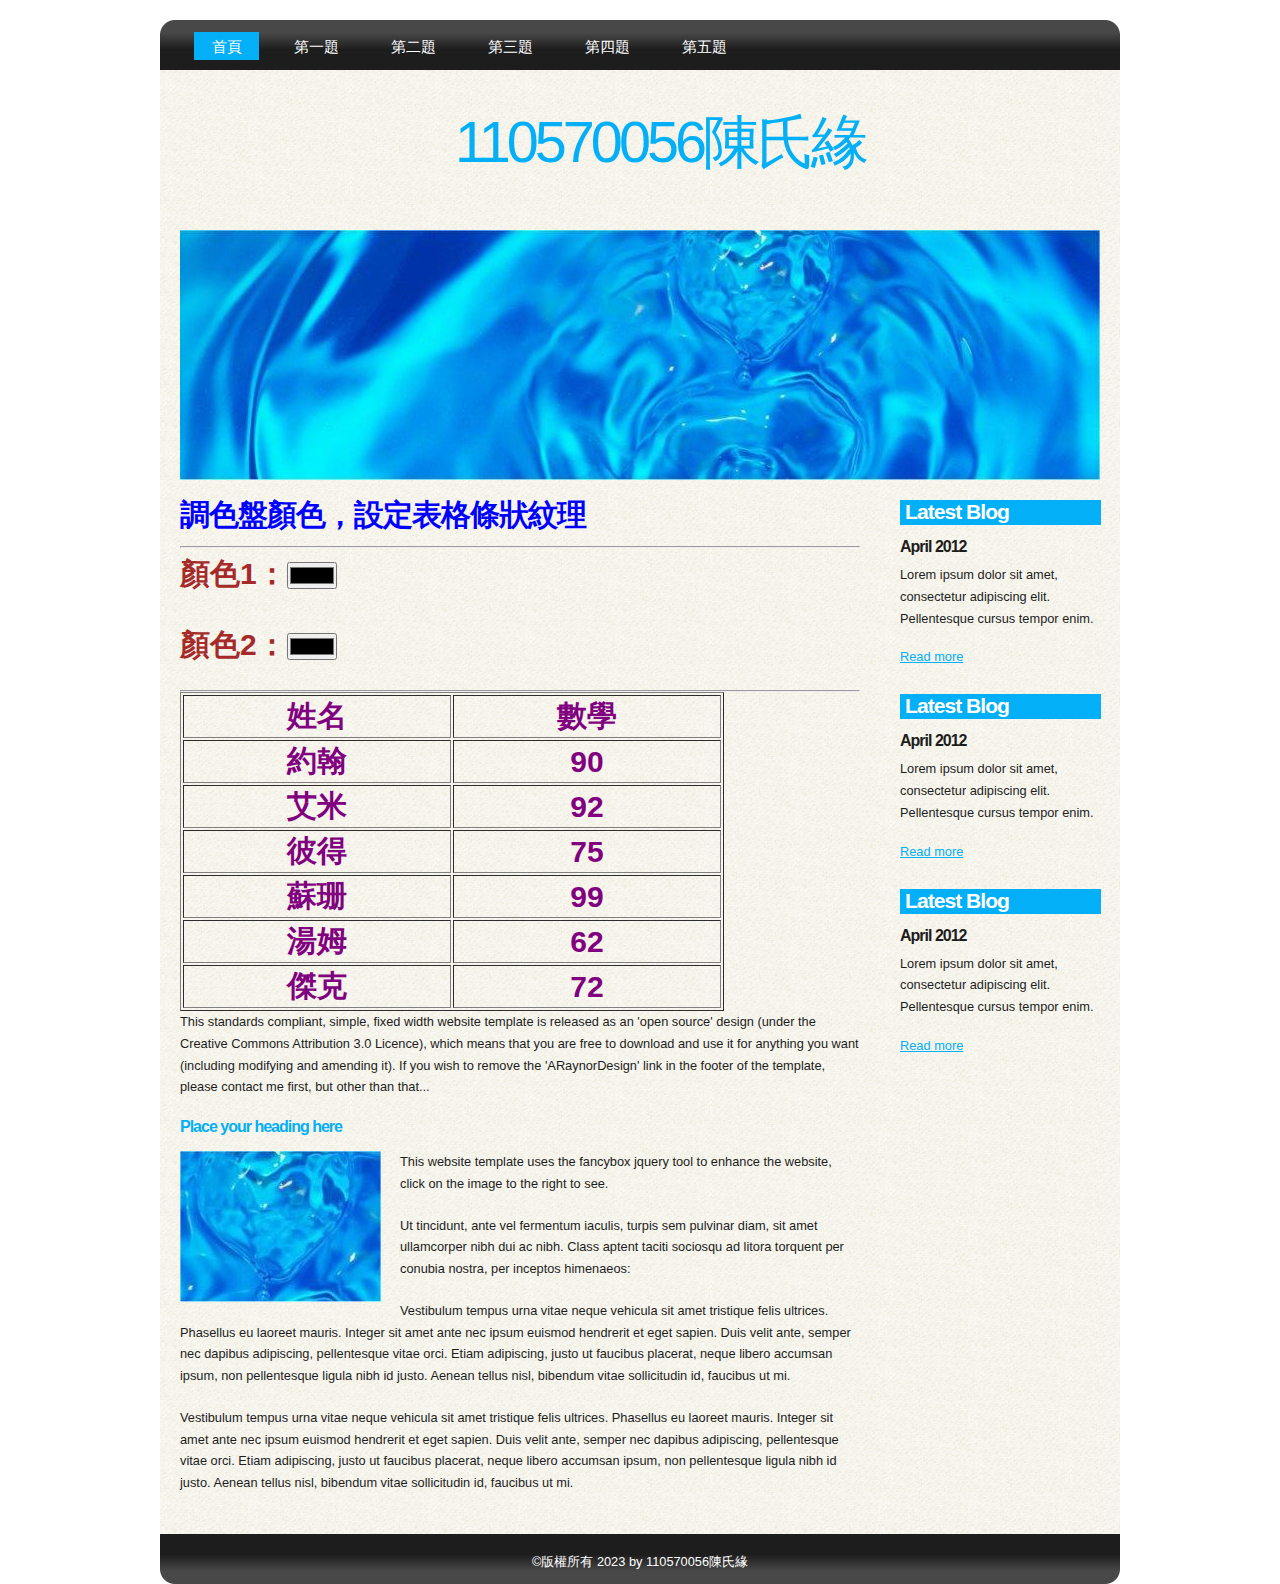
<file: a5.html>
<!DOCTYPE html PUBLIC "-//W3C//DTD XHTML 1.1//EN" "http://www.w3.org/TR/xhtml11/DTD/xhtml11.dtd">
<html xmlns="http://www.w3.org/1999/xhtml" xml:lang="en">

<head>
  <title>110570056陳氏緣</title>
  <meta name="description" content="free website template" />
  <meta name="keywords" content="enter your keywords here" />
  <meta http-equiv="content-type" content="text/html; charset=utf-8" />
  <link rel="stylesheet" type="text/css" href="css/style.css" />
  <link rel="stylesheet" type="text/css" href="css/mystyle.css" />
  <script type="text/javascript" src="js/jquery.min.js"></script>
  <script type="text/javascript" src="js/jquery.easing.min.js"></script>
  <script type="text/javascript" src="js/jquery.lavalamp.min.js"></script>
  <script type="text/javascript">
    $(function() {
      $("#lava_menu").lavaLamp({
        fx: "backout",
        speed: 700
      });
    });
  </script>
    <script type="text/javascript" src="js/jquery.nivo.slider.pack.js"></script>
    <script type="text/javascript">
    $(window).load(function() {
        $('#slider').nivoSlider();
    });
    </script>
    <script>
        function show1()
        {
            document.getElementById('n1').style.backgroundColor = c1.value;
            document.getElementById('p1').style.backgroundColor = c1.value;
            document.getElementById('n3').style.backgroundColor = c1.value;
            document.getElementById('p3').style.backgroundColor = c1.value;
            document.getElementById('n5').style.backgroundColor = c1.value;
            document.getElementById('p5').style.backgroundColor = c1.value;
            document.getElementById('n7').style.backgroundColor = c1.value;
            document.getElementById('p7').style.backgroundColor = c1.value;
        }
        function show2()
        {
          document.getElementById('n2').style.backgroundColor = c2.value;
          document.getElementById('p2').style.backgroundColor = c2.value;
          document.getElementById('n4').style.backgroundColor = c2.value;
          document.getElementById('p4').style.backgroundColor = c2.value;
          document.getElementById('n6').style.backgroundColor = c2.value;
          document.getElementById('p6').style.backgroundColor = c2.value;
        }
        
      </script>

</head>

<body>
  <div id="main">	
    <div id="site_content">  
	  <div id="menubar">
        <ul class="lavaLampWithImage" id="lava_menu">
          <li class="current"><a href="index.html">首頁</a></li>
          <li><a href="a1.html">第一題</a></li>
          <li><a href="a2.html">第二題</a></li>
          <li><a href="a3.html">第三題</a></li>
          <li><a href="a4.html">第四題</a></li>
          <li><a href="a5.html">第五題</a></li>
        </ul>
	  </div><!--close menubar-->
      <div id="header">  
        <h1>110570056陳氏緣</h1>	
      </div><!--close header-->	
	  <div id="banner_image">
	    <div id="slider-wrapper">        
          <div id="slider" class="nivoSlider">
            <img src="images/slide1.jpg" alt="" />
            <img src="images/slide2.jpg" alt="" />
            <img src="images/slide3.jpg" alt="" />
		  </div><!--close slider-->
		</div><!--close slider-wrapper-->
	  </div><!--close banner_image-->		  
      <div id="content">
        <div class="content_item">
          <h1 class="s3">調色盤顏色，設定表格條狀紋理</h1>
          <hr>
          <p class="s4">
            顏色1：<input id="c1" onchange="show1()" type="color">
          </p>

          <p class="s4">
            顏色2：<input id="c2" onchange="show2()" type="color">
          </p>

          <table border="1" width="80%" class="s1">
            <tr>
                <td id="n1">姓名</td>
                <td id="p1">數學</td>
            </tr>
            <tr>
              <td id="n2">約翰</td>
              <td id="p2">90</td>
            </tr>
            <tr>
              <td id="n3">艾米</td>
              <td id="p3">92</td>
            </tr>
            <tr>
              <td id="n4">彼得</td>
              <td id="p4">75</td>
            </tr>
            <tr>
              <td id="n5">蘇珊</td>
              <td id="p5">99</td>
            </tr>
            <tr>
              <td id="n6">湯姆</td>
              <td id="p6">62</td>
            </tr>
            <tr>
              <td id="n7">傑克</td>
              <td id="p7">72</td>
            </tr>
          <hr>

        </table>
          <p>This standards compliant, simple, fixed width website template is released as an 'open source' design (under the Creative Commons Attribution 3.0 Licence), which means that you are free to download and use it for anything you want (including modifying and amending it). If you wish to remove the 'ARaynorDesign' link in the footer of the template, please contact me first, but other than that...</p>
          <h3>Place your heading here</h3>
          <div style="width:200px; float:left; padding: 0px 20px 10px 0px;"><img alt="image" src="images/image.jpg" /></div>
          <p>This website template uses the fancybox jquery tool to enhance the website, click on the image to the right to see. </p>
          <p>Ut tincidunt, ante vel fermentum iaculis, turpis sem pulvinar diam, sit amet ullamcorper nibh dui ac nibh. Class aptent taciti sociosqu ad litora torquent per conubia nostra, per inceptos himenaeos:</p>
          <p>Vestibulum tempus urna vitae neque vehicula sit amet tristique felis ultrices. Phasellus eu laoreet mauris. Integer sit amet ante nec ipsum euismod hendrerit et eget sapien. Duis velit ante, semper nec dapibus adipiscing, pellentesque vitae orci. Etiam adipiscing, justo ut faucibus placerat, neque libero accumsan ipsum, non pellentesque ligula nibh id justo. Aenean tellus nisl, bibendum vitae sollicitudin id, faucibus ut mi.</p>
          <p>Vestibulum tempus urna vitae neque vehicula sit amet tristique felis ultrices. Phasellus eu laoreet mauris. Integer sit amet ante nec ipsum euismod hendrerit et eget sapien. Duis velit ante, semper nec dapibus adipiscing, pellentesque vitae orci. Etiam adipiscing, justo ut faucibus placerat, neque libero accumsan ipsum, non pellentesque ligula nibh id justo. Aenean tellus nisl, bibendum vitae sollicitudin id, faucibus ut mi.</p>
		</div><!--close content_item-->	
	      
		<div class="sidebar_container">   		  
		  <div class="sidebar">
            <div class="sidebar_item">
                <h2>Latest Blog</h2>
			    <h4>April 2012</h4>
                <p>Lorem ipsum dolor sit amet, consectetur adipiscing elit. Pellentesque cursus tempor enim.</p>
		          <a href="#">Read more</a>
              </div><!--close sidebar_item--> 
          </div><!--close sidebar-->     		
		  <div class="sidebar">
            <div class="sidebar_item">
              <h2>Latest Blog</h2>
		  	  <h4>April 2012</h4>
              <p>Lorem ipsum dolor sit amet, consectetur adipiscing elit. Pellentesque cursus tempor enim.</p>
		        <a href="#">Read more</a>
            </div><!--close sidebar_item--> 
          </div><!--close sidebar-->  
		  <div class="sidebar">
            <div class="sidebar_item">
              <h2>Latest Blog</h2>
			  <h4>April 2012</h4>
              <p>Lorem ipsum dolor sit amet, consectetur adipiscing elit. Pellentesque cursus tempor enim.</p>
		        <a href="#">Read more</a>
            </div><!--close sidebar_item--> 
          </div><!--close sidebar-->  
        </div><!--close sidebar_container-->	
       <br style="clear:both;" />
      </div><!--close content-->	
    </div><!--close site_content-->	
    <div id="footer">  
      <div class="footer">&copy;版權所有 2023 by 110570056陳氏緣
    </div><!--close footer-->	
  </div><!--close main-->	
</body>
</html>
</file>
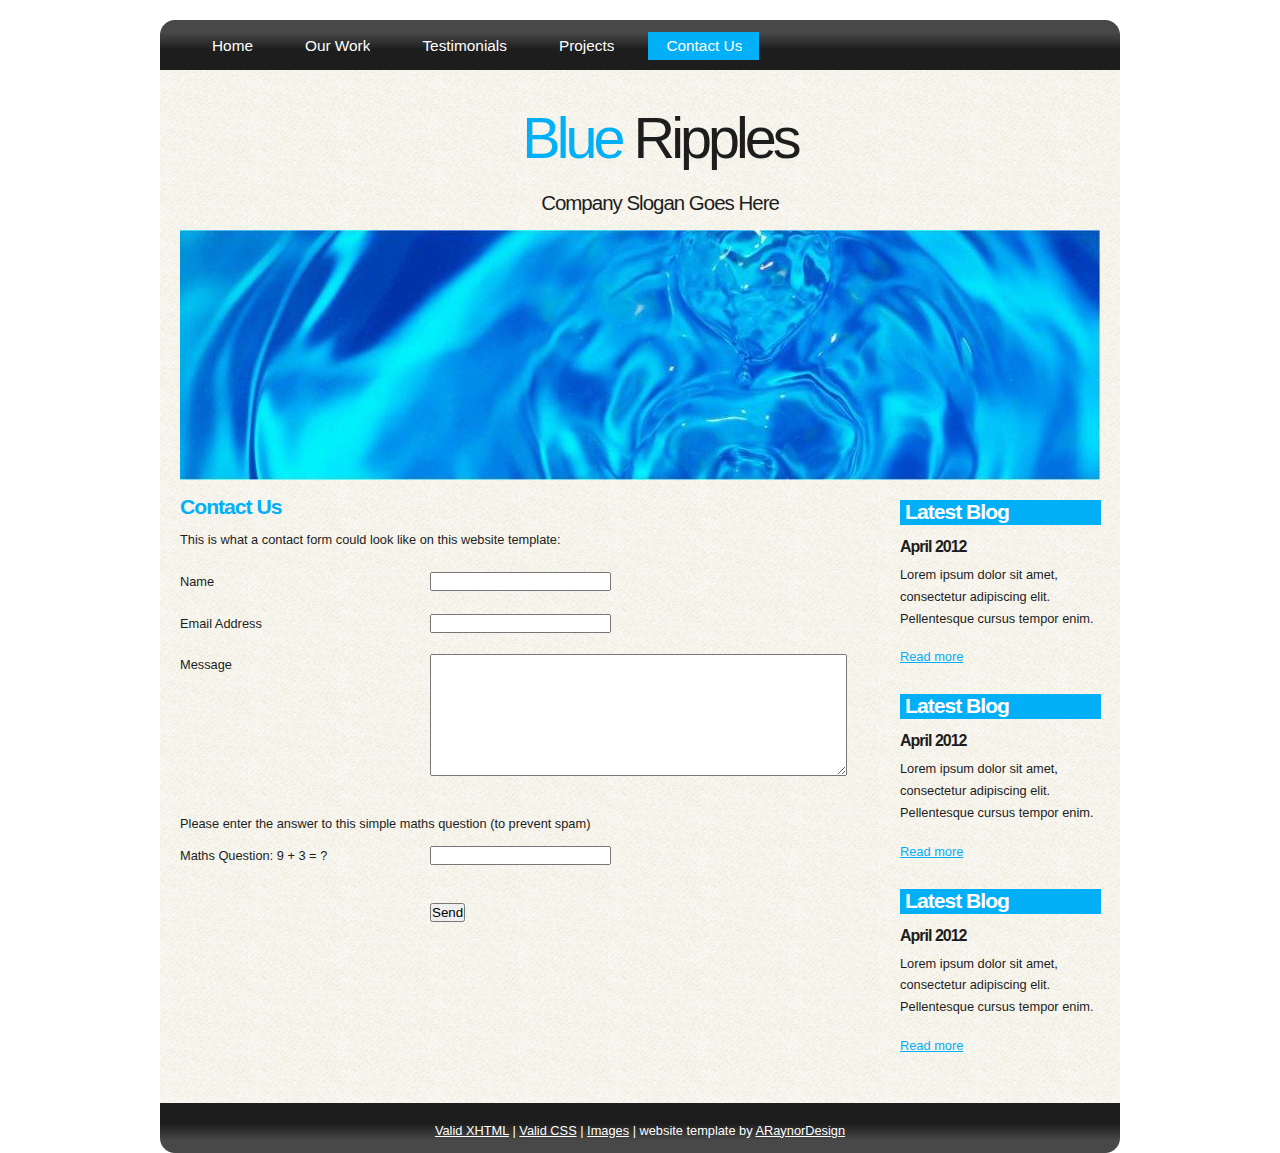
<file: contact.html>
<!DOCTYPE html PUBLIC "-//W3C//DTD XHTML 1.1//EN" "http://www.w3.org/TR/xhtml11/DTD/xhtml11.dtd">
<html xmlns="http://www.w3.org/1999/xhtml" xml:lang="en">

<head>
  <title>ARaynorDesign Template</title>
  <meta name="description" content="free website template" />
  <meta name="keywords" content="enter your keywords here" />
  <meta http-equiv="content-type" content="text/html; charset=utf-8" />
  <link rel="stylesheet" type="text/css" href="css/style.css" />
  <script type="text/javascript" src="js/jquery.min.js"></script>
  <script type="text/javascript" src="js/jquery.easing.min.js"></script>
  <script type="text/javascript" src="js/jquery.lavalamp.min.js"></script>
  <script type="text/javascript">
    $(function() {
      $("#lava_menu").lavaLamp({
        fx: "backout",
        speed: 700
      });
    });
  </script>
    <script type="text/javascript" src="js/jquery.nivo.slider.pack.js"></script>
    <script type="text/javascript">
    $(window).load(function() {
        $('#slider').nivoSlider();
    });
    </script>
</head>

<body>
  <div id="main">
    <div id="site_content">  
	  <div id="menubar">
        <ul class="lavaLampWithImage" id="lava_menu">
          <li><a href="index.html">Home</a></li>
          <li><a href="ourwork.html">Our Work</a></li>
          <li><a href="testimonials.html">Testimonials</a></li>
          <li><a href="projects.html">Projects</a></li>
          <li class="current"><a href="contact.html">Contact Us</a></li>
        </ul>
	  </div><!--close menubar-->	
      <div id="header">  
        <h1>Blue <span>Ripples</span></h1>	
	    <h2>Company Slogan Goes Here</h2>
      </div><!--close header-->	
	  <div id="banner_image">
	    <div id="slider-wrapper">        
          <div id="slider" class="nivoSlider">
            <img src="images/slide1.jpg" alt="" />
            <img src="images/slide2.jpg" alt="" />
            <img src="images/slide3.jpg" alt="" />
		  </div><!--close slider-->
		</div><!--close slider-wrapper-->
	  </div><!--close banner_image-->		
      <div id="content">
        <div class="clear"></div>
        <div class="content_item">
          <h2>Contact Us</h2>
          <p>This is what a contact form could look like on this website template:</p>
          <div style="width:170px; float:left;"><p>Name</p></div>
	      <div style="width:430px; float:right;"><p><input class="contact" type="text" name="your_name" value="" /></p></div>
          <div style="width:170px; float:left;"><p>Email Address</p></div>
		  <div style="width:430px; float:right;"><p><input class="contact" type="text" name="your_email" value="" /></p></div>
          <div style="width:170px; float:left;"><p>Message</p></div>
	      <div style="width:430px; float:right;"><p><textarea class="contact textarea" rows="8" cols="50" name="your_message"></textarea></p></div>
          <br style="clear:both;" />
          <p style="padding: 10px 0 10px 0;">Please enter the answer to this simple maths question (to prevent spam)</p>
          <div style="width:170px; float:left;"><p>Maths Question: 9 + 3 = ?</p></div>
	      <div style="width:430px; float:right;"><p><input type="text" name="user_answer" class="contact" /><input type="hidden" name="answer" value="4d76fe9775" /></p></div>
          <div style="width:430px; float:right;"><p style="padding-top: 15px"><input class="submit" type="submit" name="contact_submitted" value="Send" /></p></div>
        </div><!--close content_item-->
	    
		  <div class="sidebar_container">  	  
		    <div class="sidebar">
              <div class="sidebar_item">
                <h2>Latest Blog</h2>
			    <h4>April 2012</h4>
                <p>Lorem ipsum dolor sit amet, consectetur adipiscing elit. Pellentesque cursus tempor enim.</p>
		          <a href="#">Read more</a>
              </div><!--close sidebar_item--> 
            </div><!--close sidebar-->     		
		    <div class="sidebar">
              <div class="sidebar_item">
                <h2>Latest Blog</h2>
		  	    <h4>April 2012</h4>
                <p>Lorem ipsum dolor sit amet, consectetur adipiscing elit. Pellentesque cursus tempor enim.</p>
		          <a href="#">Read more</a>
              </div><!--close sidebar_item--> 
            </div><!--close sidebar-->  
		    <div class="sidebar">
              <div class="sidebar_item">
                <h2>Latest Blog</h2>
			    <h4>April 2012</h4>
                <p>Lorem ipsum dolor sit amet, consectetur adipiscing elit. Pellentesque cursus tempor enim.</p>
		          <a href="#">Read more</a>
              </div><!--close sidebar_item--> 
            </div><!--close sidebar-->  
           </div><!--close sidebar_container-->	
         <br style="clear:both;" />
      </div><!--close content-->	
    </div><!--close site_content-->	
    <div id="footer">  
      <a href="http://validator.w3.org/check?uri=referer">Valid XHTML</a> | <a href="http://jigsaw.w3.org/css-validator/check/referer">Valid CSS</a> | <a href="http://fotogrph.com/">Images</a> | website template by <a href="http://www.araynordesign.co.uk">ARaynorDesign</a>
    </div><!--close footer-->	
  </div><!--close main-->	
</body>
</html>
</file>
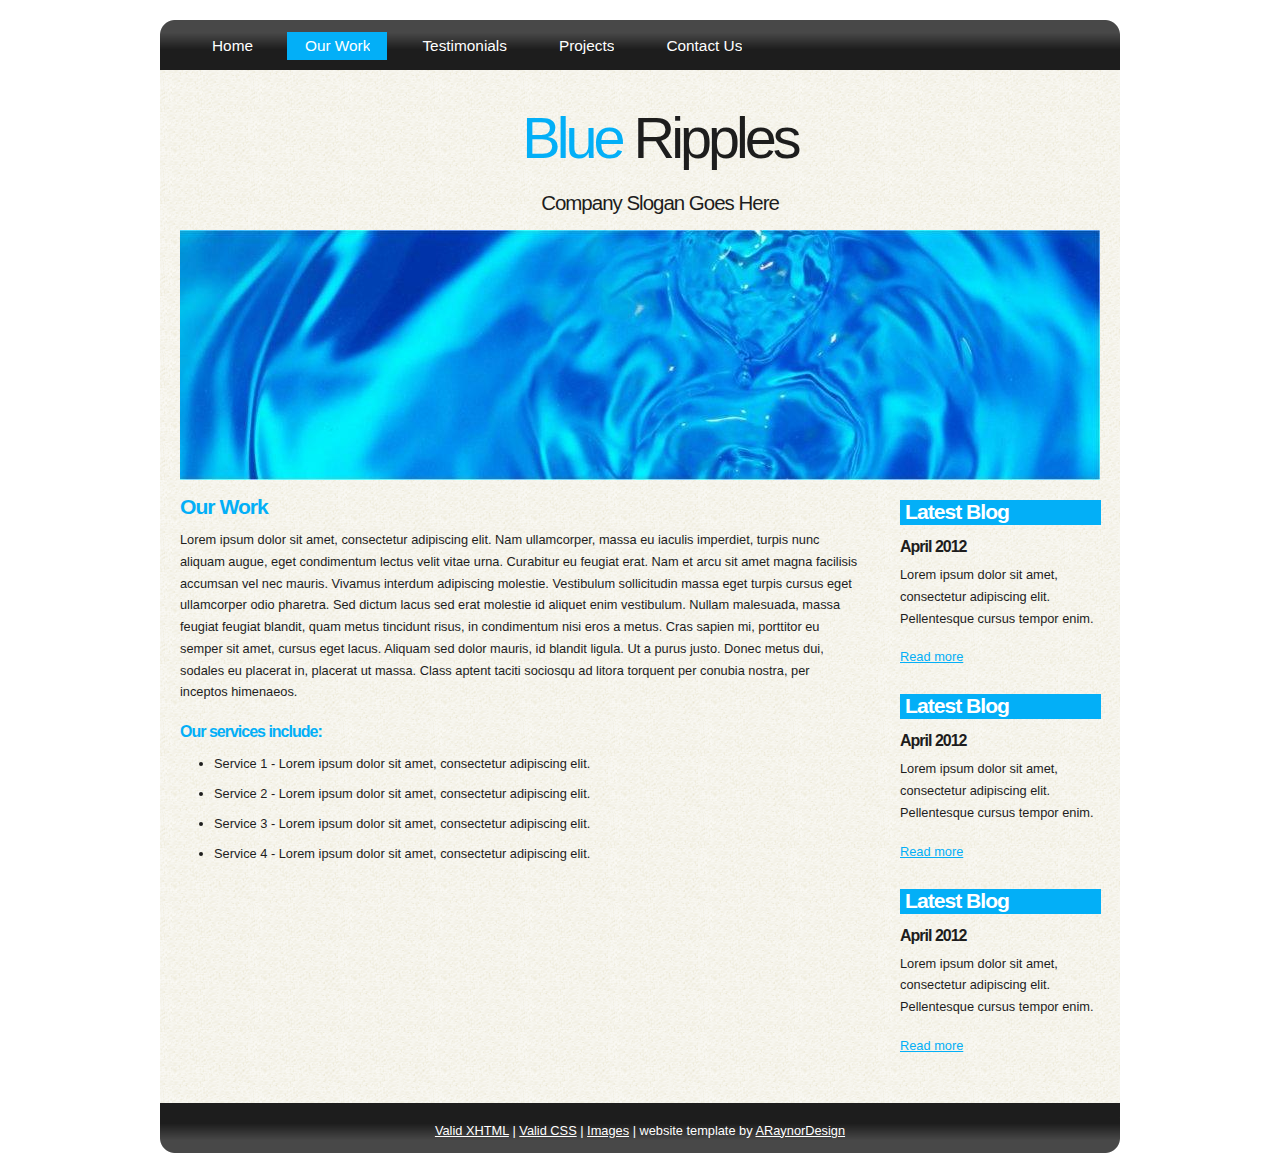
<file: ourwork.html>
<!DOCTYPE html PUBLIC "-//W3C//DTD XHTML 1.1//EN" "http://www.w3.org/TR/xhtml11/DTD/xhtml11.dtd">
<html xmlns="http://www.w3.org/1999/xhtml" xml:lang="en">

<head>
  <title>ARaynorDesign Template</title>
  <meta name="description" content="free website template" />
  <meta name="keywords" content="enter your keywords here" />
  <meta http-equiv="content-type" content="text/html; charset=utf-8" />
  <link rel="stylesheet" type="text/css" href="css/style.css" />
  <script type="text/javascript" src="js/jquery.min.js"></script>
  <script type="text/javascript" src="js/jquery.easing.min.js"></script>
  <script type="text/javascript" src="js/jquery.lavalamp.min.js"></script>
  <script type="text/javascript">
    $(function() {
      $("#lava_menu").lavaLamp({
        fx: "backout",
        speed: 700
      });
    });
  </script>
    <script type="text/javascript" src="js/jquery.nivo.slider.pack.js"></script>
    <script type="text/javascript">
    $(window).load(function() {
        $('#slider').nivoSlider();
    });
    </script>
</head>

<body>
  <div id="main">
    <div id="site_content">  	
	  <div id="menubar">
        <ul class="lavaLampWithImage" id="lava_menu">
          <li><a href="index.html">Home</a></li>
          <li class="current"><a href="ourwork.html">Our Work</a></li>
          <li><a href="testimonials.html">Testimonials</a></li>
          <li><a href="projects.html">Projects</a></li>
          <li><a href="contact.html">Contact Us</a></li>
        </ul>
	  </div><!--close menubar-->
      <div id="header">  
        <h1>Blue <span>Ripples</span></h1>	
	    <h2>Company Slogan Goes Here</h2>
      </div><!--close header-->	
	  <div id="banner_image">
	    <div id="slider-wrapper">        
          <div id="slider" class="nivoSlider">
            <img src="images/slide1.jpg" alt="" />
            <img src="images/slide2.jpg" alt="" />
            <img src="images/slide3.jpg" alt="" />
		  </div><!--close slider-->
		</div><!--close slider-wrapper-->
	  </div><!--close banner_image-->			
      <div id="content">
        <div class="content_item">
          <h2>Our Work</h2>
	      <p>Lorem ipsum dolor sit amet, consectetur adipiscing elit. Nam ullamcorper, massa eu iaculis imperdiet, turpis nunc aliquam augue, eget condimentum lectus velit vitae urna. Curabitur eu feugiat erat. Nam et arcu sit amet magna facilisis accumsan vel nec mauris. Vivamus interdum adipiscing molestie. Vestibulum sollicitudin massa eget turpis cursus eget ullamcorper odio pharetra. Sed dictum lacus sed erat molestie id aliquet enim vestibulum. Nullam malesuada, massa feugiat feugiat blandit, quam metus tincidunt risus, in condimentum nisi eros a metus. Cras sapien mi, porttitor eu semper sit amet, cursus eget lacus. Aliquam sed dolor mauris, id blandit ligula. Ut a purus justo. Donec metus dui, sodales eu placerat in, placerat ut massa. Class aptent taciti sociosqu ad litora torquent per conubia nostra, per inceptos himenaeos.</p>
          <h3>Our services include:</h3>
    	    <ul>
   			  <li>Service 1 - Lorem ipsum dolor sit amet, consectetur adipiscing elit.</li>
    	  	  <li>Service 2 - Lorem ipsum dolor sit amet, consectetur adipiscing elit.</li>
   			  <li>Service 3 - Lorem ipsum dolor sit amet, consectetur adipiscing elit.</li>
   			  <li>Service 4 - Lorem ipsum dolor sit amet, consectetur adipiscing elit.</li>
   		    </ul>
		</div><!--close content_item-->
	      
		  <div class="sidebar_container">  		  
		    <div class="sidebar">
              <div class="sidebar_item">
                <h2>Latest Blog</h2>
			    <h4>April 2012</h4>
                <p>Lorem ipsum dolor sit amet, consectetur adipiscing elit. Pellentesque cursus tempor enim.</p>
		          <a href="#">Read more</a>
              </div><!--close sidebar_item--> 
            </div><!--close sidebar-->     		
		    <div class="sidebar">
              <div class="sidebar_item">
                <h2>Latest Blog</h2>
		  	    <h4>April 2012</h4>
                <p>Lorem ipsum dolor sit amet, consectetur adipiscing elit. Pellentesque cursus tempor enim.</p>
		          <a href="#">Read more</a>
              </div><!--close sidebar_item--> 
            </div><!--close sidebar-->  
		    <div class="sidebar">
              <div class="sidebar_item">
                <h2>Latest Blog</h2>
			    <h4>April 2012</h4>
                <p>Lorem ipsum dolor sit amet, consectetur adipiscing elit. Pellentesque cursus tempor enim.</p>
		          <a href="#">Read more</a>
              </div><!--close sidebar_item--> 
            </div><!--close sidebar-->  
           </div><!--close sidebar_container-->	
           <br style="clear:both;" />
        </div><!--close content-->	
    </div><!--close site_content-->	
    <div id="footer">  
      <a href="http://validator.w3.org/check?uri=referer">Valid XHTML</a> | <a href="http://jigsaw.w3.org/css-validator/check/referer">Valid CSS</a> | <a href="http://fotogrph.com/">Images</a> | website template by <a href="http://www.araynordesign.co.uk">ARaynorDesign</a>
    </div><!--close footer-->
  </div><!--close main-->	
</body>
</html>
</file>
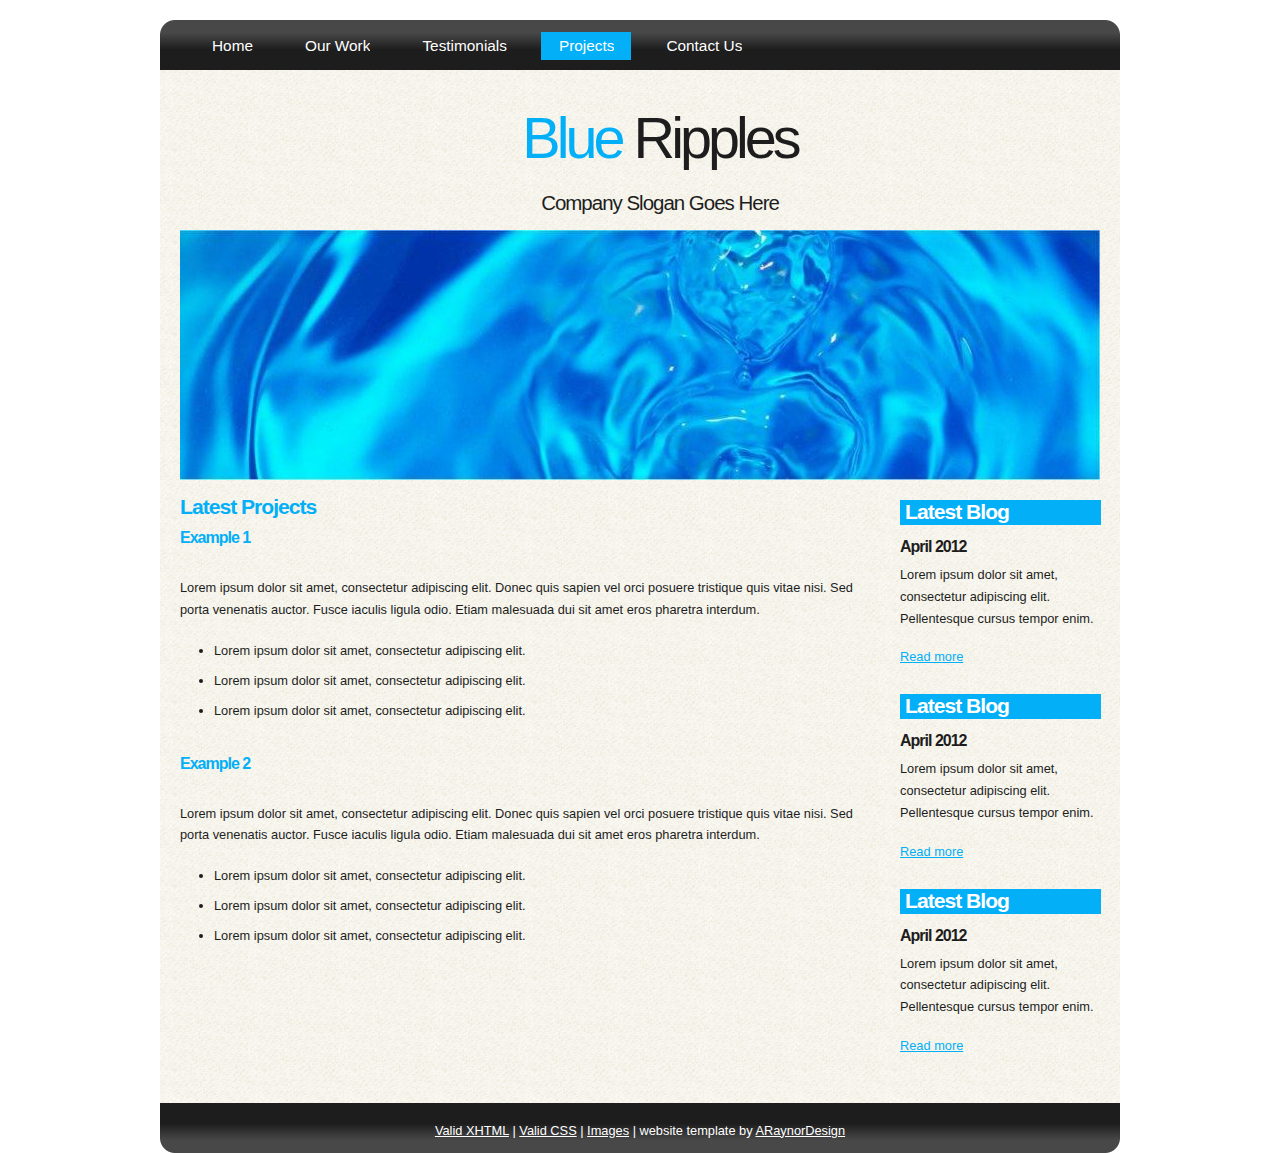
<file: projects.html>
<!DOCTYPE html PUBLIC "-//W3C//DTD XHTML 1.1//EN" "http://www.w3.org/TR/xhtml11/DTD/xhtml11.dtd">
<html xmlns="http://www.w3.org/1999/xhtml" xml:lang="en">

<head>
  <title>ARaynorDesign Template</title>
  <meta name="description" content="free website template" />
  <meta name="keywords" content="enter your keywords here" />
  <meta http-equiv="content-type" content="text/html; charset=utf-8" />
  <link rel="stylesheet" type="text/css" href="css/style.css" />
  <script type="text/javascript" src="js/jquery.min.js"></script>
  <script type="text/javascript" src="js/jquery.easing.min.js"></script>
  <script type="text/javascript" src="js/jquery.lavalamp.min.js"></script>
  <script type="text/javascript">
    $(function() {
      $("#lava_menu").lavaLamp({
        fx: "backout",
        speed: 700
      });
    });
  </script>
    <script type="text/javascript" src="js/jquery.nivo.slider.pack.js"></script>
    <script type="text/javascript">
    $(window).load(function() {
        $('#slider').nivoSlider();
    });
    </script>
</head>

<body>
  <div id="main">
    <div id="site_content">  
	  <div id="menubar">
        <ul class="lavaLampWithImage" id="lava_menu">
          <li><a href="index.html">Home</a></li>
          <li><a href="ourwork.html">Our Work</a></li>
          <li><a href="testimonials.html">Testimonials</a></li>
          <li class="current"><a href="projects.html">Projects</a></li>
          <li><a href="contact.html">Contact Us</a></li>
        </ul>
	  </div><!--close menubar-->
      <div id="header">  
        <h1>Blue <span>Ripples</span></h1>	
	    <h2>Company Slogan Goes Here</h2>
      </div><!--close header-->	
	  <div id="banner_image">
	    <div id="slider-wrapper">        
          <div id="slider" class="nivoSlider">
            <img src="images/slide1.jpg" alt="" />
            <img src="images/slide2.jpg" alt="" />
            <img src="images/slide3.jpg" alt="" />
		  </div><!--close slider-->
		</div><!--close slider-wrapper-->
	  </div><!--close banner_image-->		
      <div id="content">
        <div class="content_item">
          <h2>Latest Projects</h2>
		  <h3>Example 1</h3>
          <br/>
		  <p>Lorem ipsum dolor sit amet, consectetur adipiscing elit. Donec quis sapien vel orci posuere tristique quis vitae nisi. Sed porta venenatis auctor. Fusce iaculis ligula odio. Etiam malesuada dui sit amet eros pharetra interdum.</p>
            <ul>
              <li>Lorem ipsum dolor sit amet, consectetur adipiscing elit.</li>
              <li>Lorem ipsum dolor sit amet, consectetur adipiscing elit.</li>
              <li>Lorem ipsum dolor sit amet, consectetur adipiscing elit.</li>
            </ul>
		    <br style="clear:both" />
          
		    <h3>Example 2</h3>
            <br/>
		  	<p>Lorem ipsum dolor sit amet, consectetur adipiscing elit. Donec quis sapien vel orci posuere tristique quis vitae nisi. Sed porta venenatis auctor. Fusce iaculis ligula odio. Etiam malesuada dui sit amet eros pharetra interdum.</p>
            <ul>
              <li>Lorem ipsum dolor sit amet, consectetur adipiscing elit.</li>
              <li>Lorem ipsum dolor sit amet, consectetur adipiscing elit.</li>
              <li>Lorem ipsum dolor sit amet, consectetur adipiscing elit.</li>
            </ul>
	      <br style="clear:both" />
	      <p>&nbsp;</p>
		</div><!--close content_item-->
	    
		  <div class="sidebar_container">   		  
		    <div class="sidebar">
              <div class="sidebar_item">
                <h2>Latest Blog</h2>
			    <h4>April 2012</h4>
                <p>Lorem ipsum dolor sit amet, consectetur adipiscing elit. Pellentesque cursus tempor enim.</p>
		          <a href="#">Read more</a>
              </div><!--close sidebar_item--> 
            </div><!--close sidebar-->     		
		    <div class="sidebar">
              <div class="sidebar_item">
                <h2>Latest Blog</h2>
		  	    <h4>April 2012</h4>
                <p>Lorem ipsum dolor sit amet, consectetur adipiscing elit. Pellentesque cursus tempor enim.</p>
		          <a href="#">Read more</a>
              </div><!--close sidebar_item--> 
            </div><!--close sidebar-->  
		    <div class="sidebar">
              <div class="sidebar_item">
                <h2>Latest Blog</h2>
			    <h4>April 2012</h4>
                <p>Lorem ipsum dolor sit amet, consectetur adipiscing elit. Pellentesque cursus tempor enim.</p>
		          <a href="#">Read more</a>
              </div><!--close sidebar_item--> 
            </div><!--close sidebar-->  
           </div><!--close sidebar_container-->	
           <br style="clear:both;" />
        </div><!--close content-->	
      </div><!--close site_content-->	
    <div id="footer">  
      <a href="http://validator.w3.org/check?uri=referer">Valid XHTML</a> | <a href="http://jigsaw.w3.org/css-validator/check/referer">Valid CSS</a> | <a href="http://fotogrph.com/">Images</a> | website template by <a href="http://www.araynordesign.co.uk">ARaynorDesign</a>
    </div><!--close footer-->	
  </div><!--close main-->	
</body>
</html>
</file>
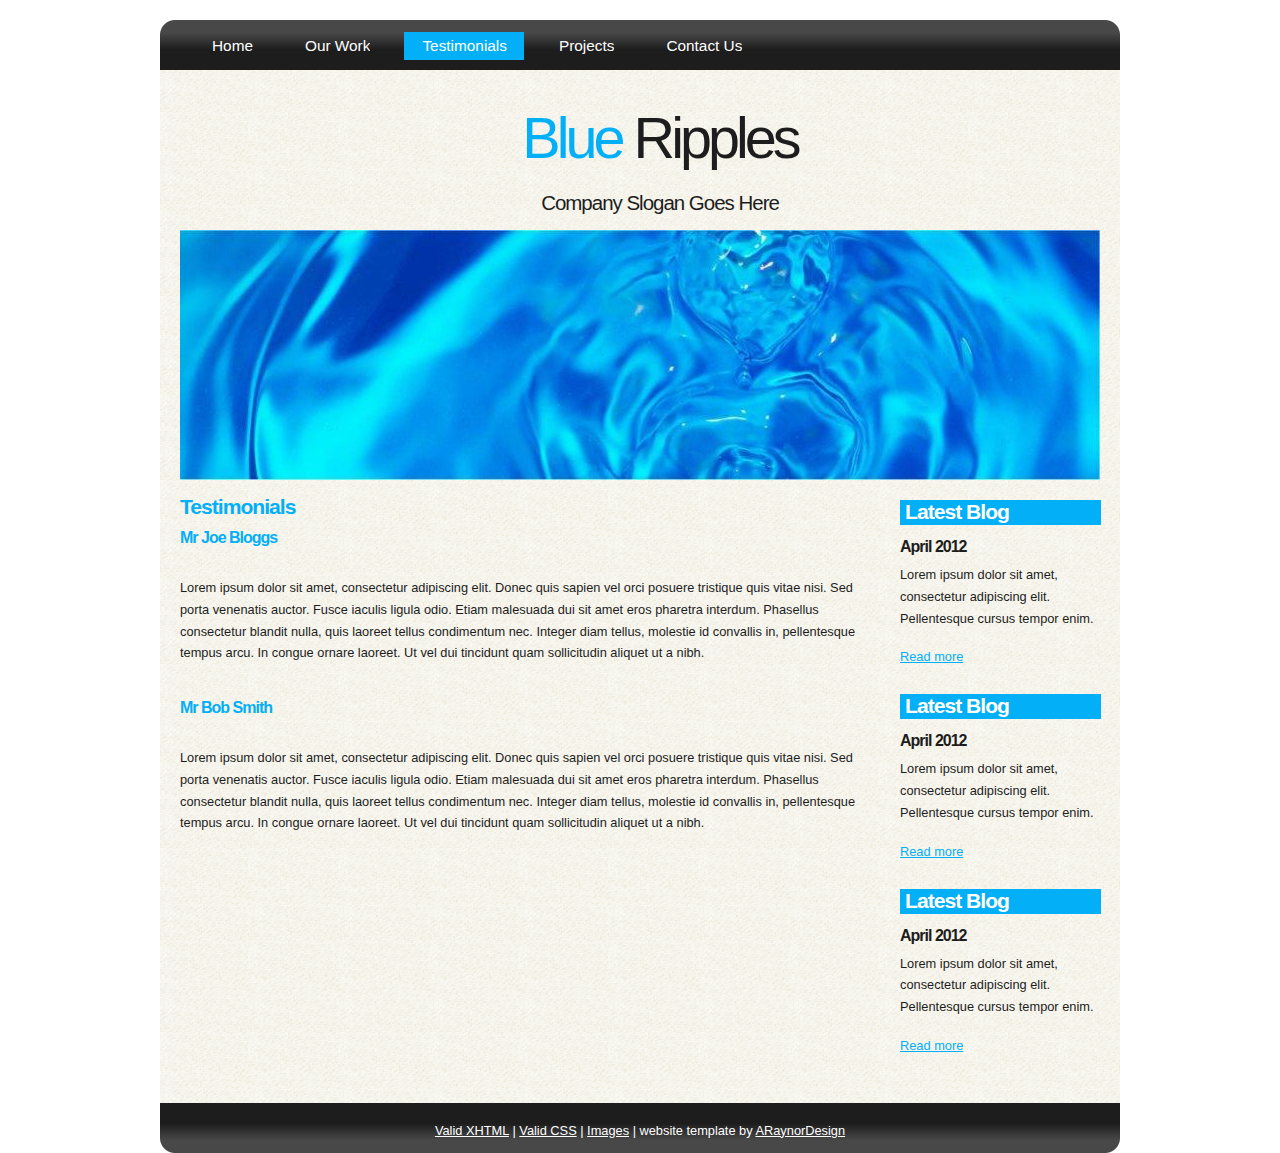
<file: testimonials.html>
<!DOCTYPE html PUBLIC "-//W3C//DTD XHTML 1.1//EN" "http://www.w3.org/TR/xhtml11/DTD/xhtml11.dtd">
<html xmlns="http://www.w3.org/1999/xhtml" xml:lang="en">

<head>
  <title>ARaynorDesign Template</title>
  <meta name="description" content="free website template" />
  <meta name="keywords" content="enter your keywords here" />
  <meta http-equiv="content-type" content="text/html; charset=utf-8" />
  <link rel="stylesheet" type="text/css" href="css/style.css" />
  <script type="text/javascript" src="js/jquery.min.js"></script>
  <script type="text/javascript" src="js/jquery.easing.min.js"></script>
  <script type="text/javascript" src="js/jquery.lavalamp.min.js"></script>
  <script type="text/javascript">
    $(function() {
      $("#lava_menu").lavaLamp({
        fx: "backout",
        speed: 700
      });
    });
  </script>
    <script type="text/javascript" src="js/jquery.nivo.slider.pack.js"></script>
    <script type="text/javascript">
    $(window).load(function() {
        $('#slider').nivoSlider();
    });
    </script>
</head>

<body>  
  <div id="main">
    <div id="site_content">  
	  <div id="menubar">
        <ul class="lavaLampWithImage" id="lava_menu">
          <li><a href="index.html">Home</a></li>
          <li><a href="ourwork.html">Our Work</a></li>
          <li class="current"><a href="testimonials.html">Testimonials</a></li>
          <li><a href="projects.html">Projects</a></li>
          <li><a href="contact.html">Contact Us</a></li>
        </ul>
	  </div><!--close menubar-->
      <div id="header">  
        <h1>Blue <span>Ripples</span></h1>	
	    <h2>Company Slogan Goes Here</h2>
      </div><!--close header-->	
	  <div id="banner_image">
	    <div id="slider-wrapper">        
          <div id="slider" class="nivoSlider">
            <img src="images/slide1.jpg" alt="" />
            <img src="images/slide2.jpg" alt="" />
            <img src="images/slide3.jpg" alt="" />
		  </div><!--close slider-->
		</div><!--close slider-wrapper-->
	  </div><!--close banner_image-->	
      <div id="content">
        <div class="content_item">
            <h2>Testimonials</h2>
		    <h3>Mr Joe Bloggs</h3>
            <br/>
	        <p>Lorem ipsum dolor sit amet, consectetur adipiscing elit. Donec quis sapien vel orci posuere tristique quis vitae nisi. Sed porta venenatis auctor. Fusce iaculis ligula odio. Etiam malesuada dui sit amet eros pharetra interdum. Phasellus consectetur blandit nulla, quis laoreet tellus condimentum nec. Integer diam tellus, molestie id convallis in, pellentesque tempus arcu. In congue ornare laoreet. Ut vel dui tincidunt quam sollicitudin aliquet ut a nibh.</p>
	        <br style="clear:both" />
            
			<h3>Mr Bob Smith</h3>
            <br/>
	        <p>Lorem ipsum dolor sit amet, consectetur adipiscing elit. Donec quis sapien vel orci posuere tristique quis vitae nisi. Sed porta venenatis auctor. Fusce iaculis ligula odio. Etiam malesuada dui sit amet eros pharetra interdum. Phasellus consectetur blandit nulla, quis laoreet tellus condimentum nec. Integer diam tellus, molestie id convallis in, pellentesque tempus arcu. In congue ornare laoreet. Ut vel dui tincidunt quam sollicitudin aliquet ut a nibh.</p>
	        <br style="clear:both" />
            <p>&nbsp;</p>
        </div><!--close content_item-->
	    
		  <div class="sidebar_container"> 		  
		    <div class="sidebar">
              <div class="sidebar_item">
                <h2>Latest Blog</h2>
			    <h4>April 2012</h4>
                <p>Lorem ipsum dolor sit amet, consectetur adipiscing elit. Pellentesque cursus tempor enim.</p>
		          <a href="#">Read more</a>
              </div><!--close sidebar_item--> 
            </div><!--close sidebar-->     		
		    <div class="sidebar">
              <div class="sidebar_item">
                <h2>Latest Blog</h2>
		  	    <h4>April 2012</h4>
                <p>Lorem ipsum dolor sit amet, consectetur adipiscing elit. Pellentesque cursus tempor enim.</p>
		          <a href="#">Read more</a>
              </div><!--close sidebar_item--> 
            </div><!--close sidebar-->  
		    <div class="sidebar">
              <div class="sidebar_item">
                <h2>Latest Blog</h2>
			    <h4>April 2012</h4>
                <p>Lorem ipsum dolor sit amet, consectetur adipiscing elit. Pellentesque cursus tempor enim.</p>
		          <a href="#">Read more</a>
              </div><!--close sidebar_item--> 
            </div><!--close sidebar-->  
           </div><!--close sidebar_container-->	
           <br style="clear:both;" />
        </div><!--close content-->	
      </div><!--close site_content-->	
    <div id="footer">  
      <a href="http://validator.w3.org/check?uri=referer">Valid XHTML</a> | <a href="http://jigsaw.w3.org/css-validator/check/referer">Valid CSS</a> | <a href="http://fotogrph.com/">Images</a> | website template by <a href="http://www.araynordesign.co.uk">ARaynorDesign</a>
    </div><!--close footer-->	
  </div><!--close main-->	
</body>
</html>
</file>
<file: css/style.css>
html
{ height: 100%;}

*
{ margin: 0;
  padding: 0;}

body
{ font: normal .80em arial, sans-serif;
  background: #FFF;
  color: #1D1D1D;}

p
{ padding: 0 0 20px 0;
  line-height: 1.7em;}
  
img
{ border: 0;}

h1, h2, h3, h4, h5, h6 
{ font: bold 175% arial, sans-serif;
  color: #03AFF7;
  letter-spacing: -1px;
  margin: 0 0 10px 0;
  padding: 15px 0 0 0;}

h2
{ font: bold 165% arial, sans-serif;}

h3
{ font: bold 125% arial, sans-serif;
  padding: 0 0 5px 0;
  color: #03AFF7;}

h4, h5, h6
{ margin: 0;
  padding: 0 0 5px 0;
  font: bold 110% arial, sans-serif;
  color: #1D1D1D;
  line-height: 1.5em;}

h5, h6
{ font: italic 95% arial, sans-serif;
  color: #1D1D1D;
  padding-bottom: 15px;}

h6
{ color: #362C20;}

a, a:hover
{ background: transparent;
  outline: none;
  text-decoration: underline;
  color: #5D5D5D;}

a:hover
{ text-decoration: underline;
  color: #1D1D1D;}

ul
{ margin: 2px 0 22px 17px;}

ul li
{ margin: 2px 0 15px 17px;}

ol
{ margin: 8px 0 22px 20px;}

ol li
{ margin: 0 0 11px 0;}

#main, #header, #banner, #menubar, #site_content, #footer, #contact, #footer_content
{ margin-left: auto; 
  margin-right: auto;}

#header
{ width: 1000px;
  height: 140px;
  padding-top: 20px;
  background: transparent;
  text-align: center;}

#banner_image {
    margin: 0 auto;
	width: 920px;
}
#slider-wrapper {
    height: 250px;
	background: transparent;
	width: 920px;
}
#slider {
    background: url("../images/loading.gif") no-repeat scroll 50% 50% transparent;
    height: 250px;
    position: relative;
    width: 920px;
}
#slider img {
    display: none;
    left: 0;
    position: absolute;
    top: 0;
}
#slider a {
    border: 0 none;
    display: block;
}
.nivoSlider {
    position: relative;
}
.nivoSlider img {
    left: 0;
    position: absolute;
    top: 0;
}
.nivoSlider a.nivo-imageLink {
    border: 0 none;
    display: none;
    height: 100%;
    left: 0;
    margin: 0;
    padding: 0;
    position: absolute;
    top: 0;
    width: 100%;
    z-index: 6;
}
.nivo-slice {
    display: block;
    height: 100%;
    position: absolute;
    z-index: 5;
}
.nivo-box {
    display: block;
    position: absolute;
    z-index: 5;
}
.nivo-caption {
    background: none repeat scroll 0 0 #000000;
    bottom: 0;
    color: #FFFFFF;
    font-family: arial;
    left: 0;
    position: absolute;
    text-transform: uppercase;
    width: 100%;
    z-index: 8;
}
.nivo-caption p {
    margin: 0;
    padding: 5px;
}
.nivo-caption a {
    color: red;
    display: inline !important;
    text-decoration: none;
}
.nivo-caption a:hover {
    color: blue;
    text-decoration: underline;
}
.nivo-html-caption {
    display: none;
}
.nivo-directionNav a {
    background: url("../images/arrows.png") no-repeat scroll 0 0 transparent;
    cursor: pointer;
    display: block;
    height: 30px;
    position: absolute;
    text-indent: -9999px;
    top: 45%;
    width: 30px;
    z-index: 9;
}
a.nivo-prevNav {
    left: 15px;
}
a.nivo-nextNav {
    background-position: -30px 50%;
    right: 15px;
}
.nivo-controlNav {
    bottom: -30px;
    left: 50%;
    margin-left: -40px;
    position: absolute;
}
.nivo-controlNav a {
    cursor: pointer;
    float: left;
    height: 22px;
    margin-top: 250px;
    position: relative;
    text-indent: -9999px;
    width: 22px;
    z-index: 9;
}
.nivo-controlNav a.active {
    background-position: 0 -22px;
}
  
#header H1
{ width: 1000px;
  font: normal 450% arial, sans-serif;
  color: #03AFF7;
  letter-spacing: -4px;
  background: transparent;}

span
{ color: #1D1D1D;}

#header H2
{ width: 1000px;
  font: normal 160% arial, sans-serif;
  color: #1D1D1D;
  letter-spacing: -1px;
  margin-top: -5px;
  background: transparent;}

#menubar
{ width: 960px;
  height: 50px;
  color: #000;
  background: transparent url(../images/menubar.png) no-repeat;} 
  
#contact{
  width: 230px;
  float: left;
  height: 40px;
  background: transparent;
  padding: 10px 0 10px 20px;
}

#site_content
{ width: 960px;
  overflow: hidden;
  margin-top: 20px;
  background: transparent url(../images/pattern.png) repeat;}  

.sidebar_container
{ float: left;
  width: 260px;
  margin: 20px 0 20px 0;}

.sidebar
{ float: right;
  width: 240px;
  padding-left: 10px;
  margin-bottom: 10px;}

.sidebar_item
{ font: normal 100% arial, sans-serif;
  padding: 0 15px 0 0;
  margin-bottom: 20px;
  width: 201px;}

.sidebar h2
{ height: 20px;
  padding: 0 0 5px 5px;
  color: #FFF;
  background: #03AFF7;}  
  
.sidebar h4
{ font-size: 125%;
  color: #1D1D1D;}

.sidebar p
{ color: #1D1D1D;}

.sidebar a
{ color: #03AFF7;}

.sidebar a:hover
{ text-decoration: none;}

.sidebar ul li, .sidebar ul li.selected
{ list-style: none; 
  margin: 15px 0;
  padding: 0;}

.sidebar li.selected, .sidebar li:hover
{ color: #5D5D5D;
  text-decoration: none;} 

#content
{ text-align: left;
  width: 960px;
  padding: 0;
  margin: 0 0 0 20px;
  float: left;}

.content_item
{ width: 680px;
  margin: 0 20px 20px 0;
  float: left;}

.content_image
{ width: 250px;
  padding: 0px 20px 20px 0px;
  float: left;}
  
#footer
{ width: 960px;
  font: normal 100% arial, sans-serif;
  height: 30px;
  margin-bottom: 40px;
  padding: 20px 0 0px 0;
  text-align: center; 
  background: transparent url(../images/footer.png) no-repeat;
  color: #FFF;}

#footer a, #footer a:hover
{ color: #FFF;
  text-decoration: underline;}

#footer a:hover
{ text-decoration: none;}
  
/* from here: http://www.gmarwaha.com/blog/2007/08/23/lavalamp-for-jquery-lovers */
.lavaLampWithImage {
  position: relative;
  height: 30px;
  padding: 10px 0px 5px 0;
  overflow: hidden;
  margin: 0 0px 0 0;
  width: 1000px;
}

.lavaLampWithImage li {
  float: left;
  list-style: none;
}

.lavaLampWithImage li.back {
  background: #03AFF7;
  height: 28px;
  z-index: 8;
  position: absolute;
}

.lavaLampWithImage li a {
  font: normal 120% arial, sans-serif;
  text-decoration: none;
  color: #FFF;
  z-index: 10;
  display: block;
  height: 60px;
  padding: 5px 0px 0px 35px;
  position: relative;
  overflow: hidden;
}

.lavaLampWithImage li a:hover, .lavaLampWithImage li a:active, .lavaLampWithImage li a:visited {
  border: none;
}
</file>
<file: css/mystyle.css>
.s1
    {
      color: purple;
  font-size: 30px;
  font-weight: bold;
  text-align: center;
    }
    .s2
    {
      color: red;
  font-size: 30px;
  font-weight: bold;
  text-align: center;
    }
    .s3
  {

    color: blue;
  font-size: 30px;
  font-weight: bold;
  text-align: left;


  }

  .s4
  {
    color: brown;
  font-size: 30px;
  font-weight: bold;
  text-align: left;



  }
</file>
